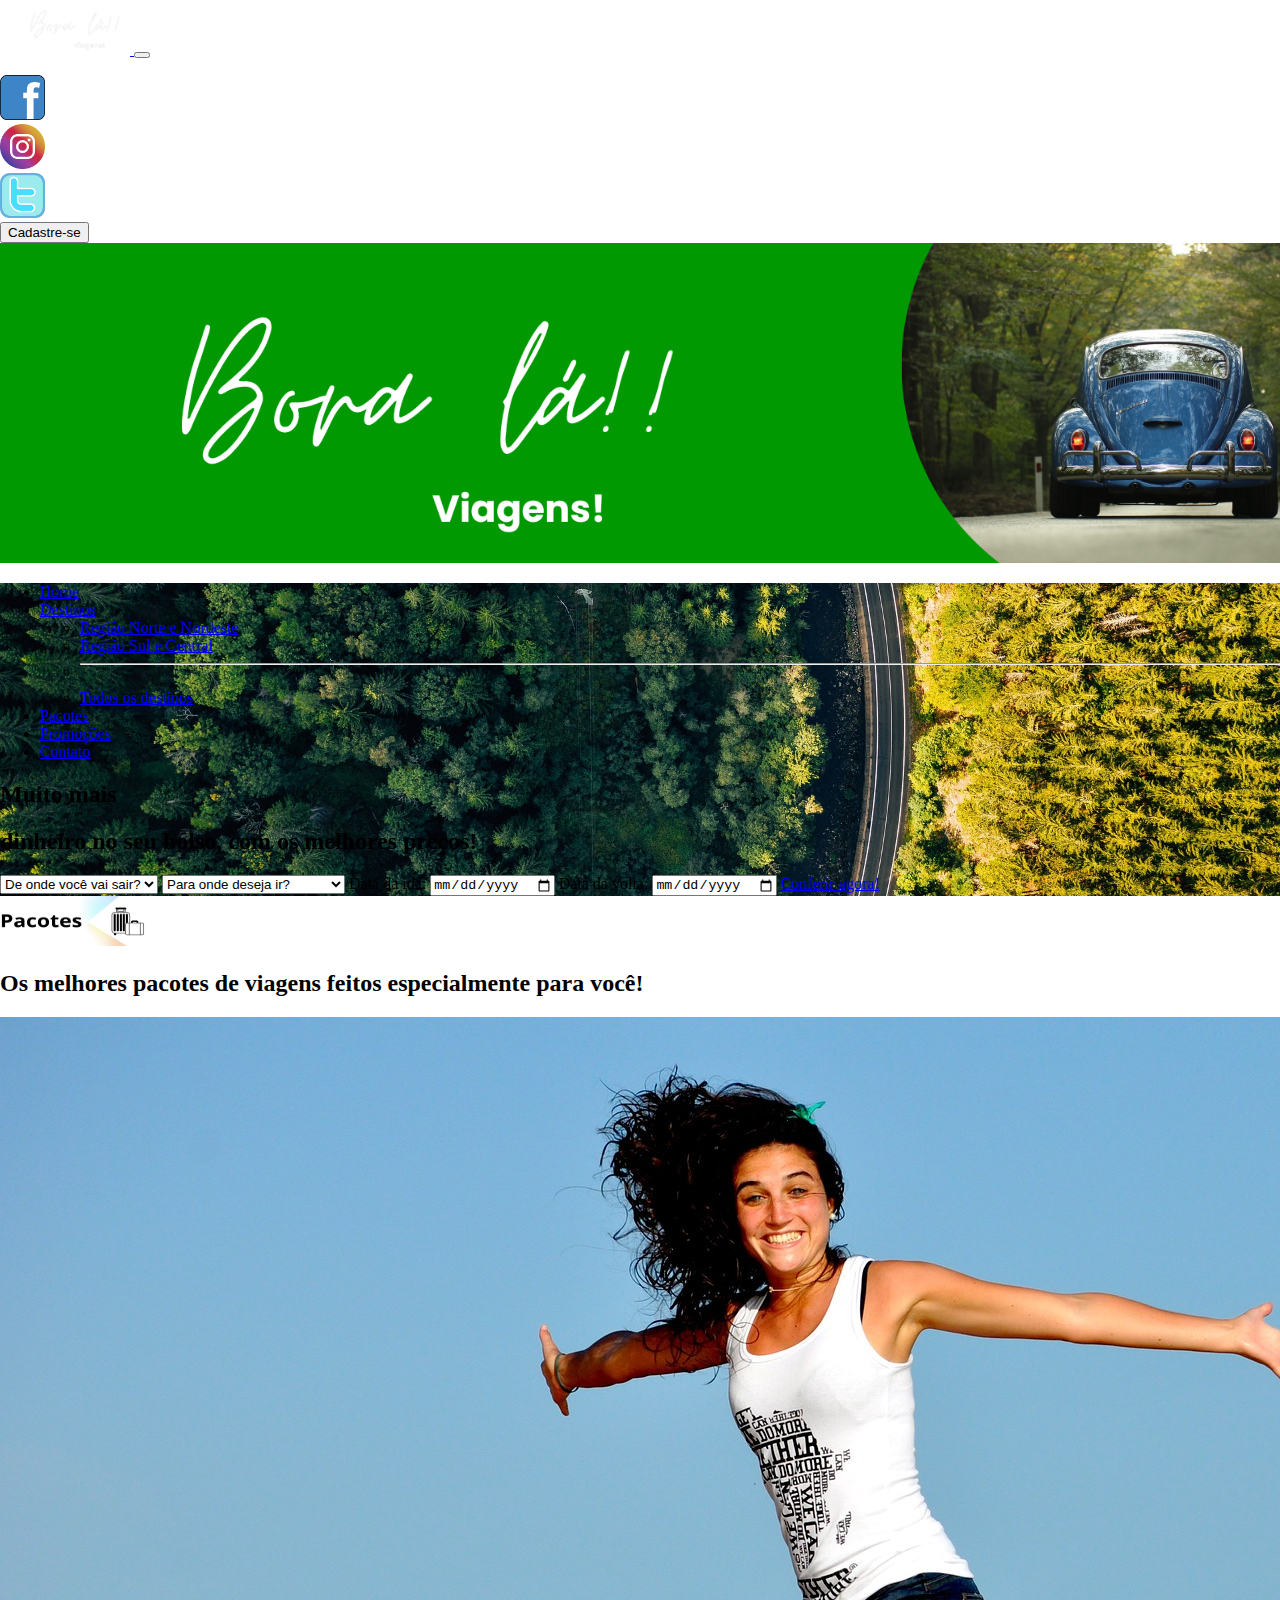
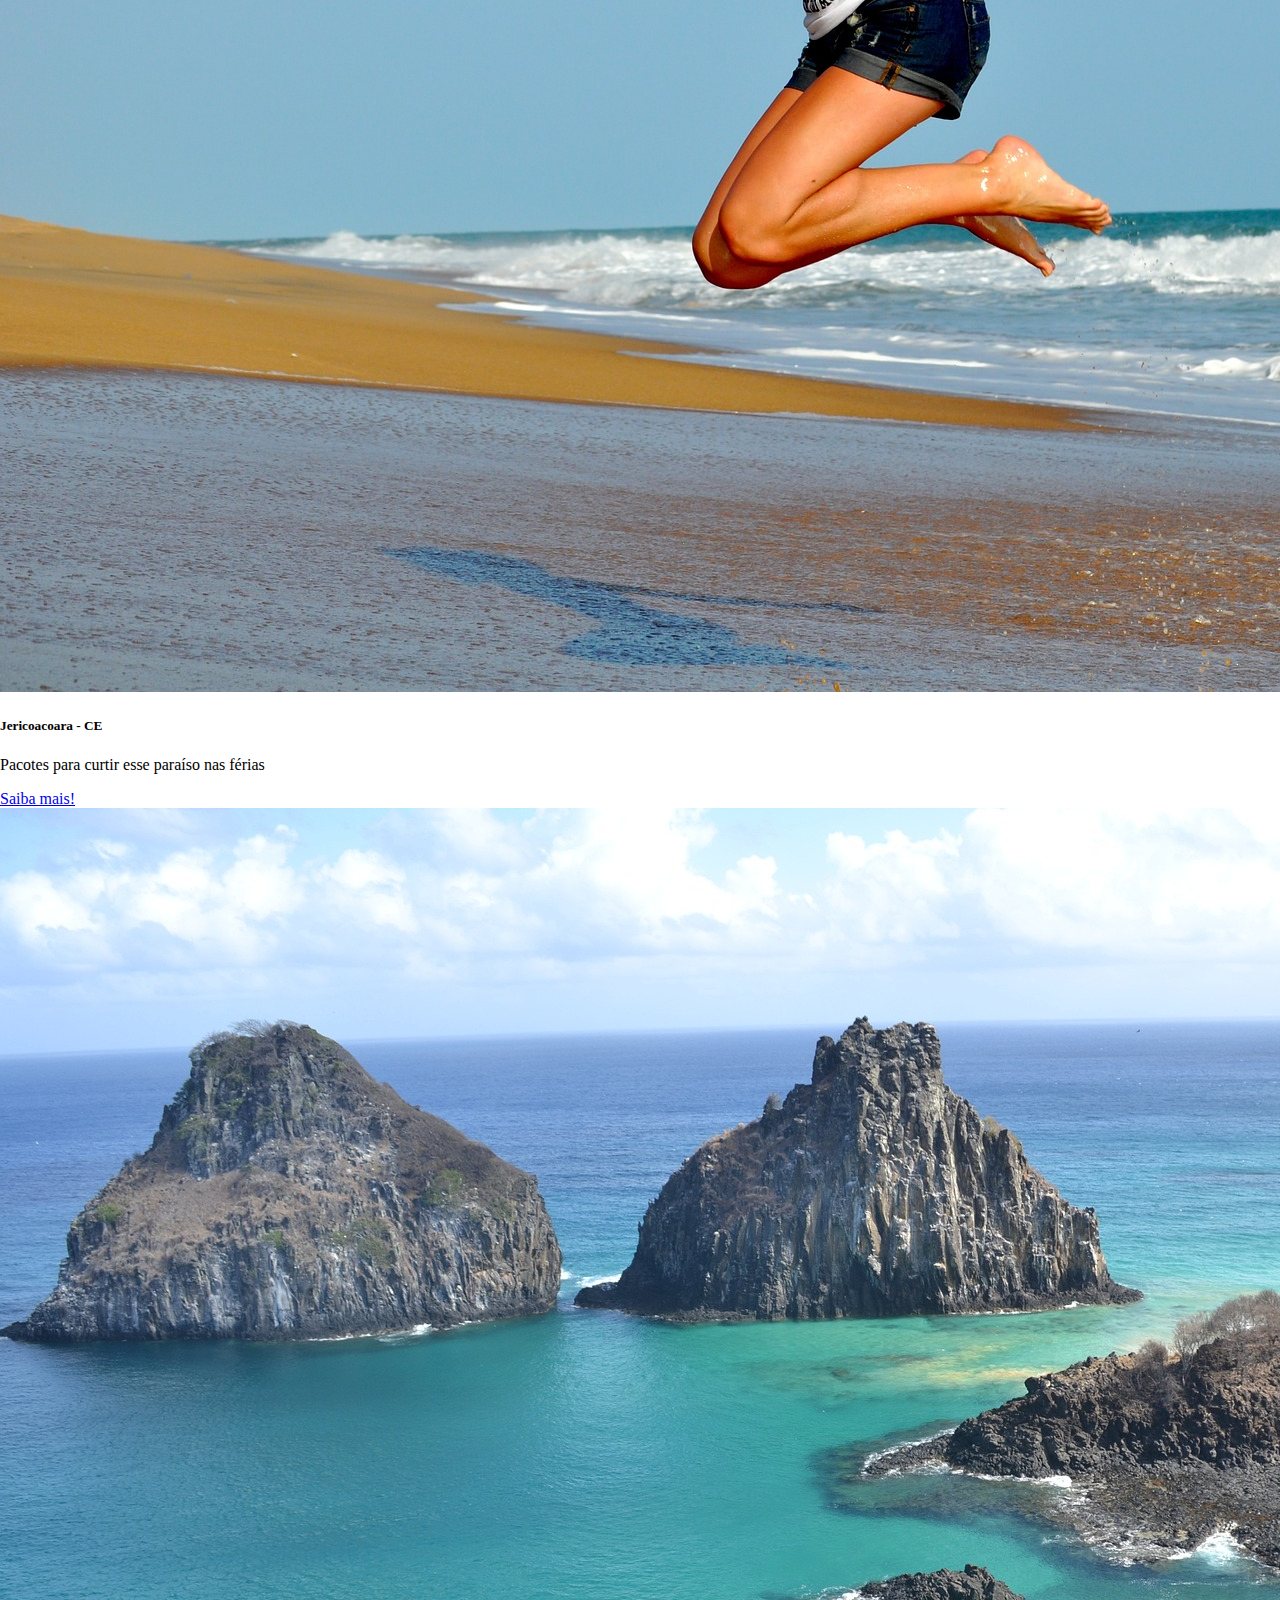
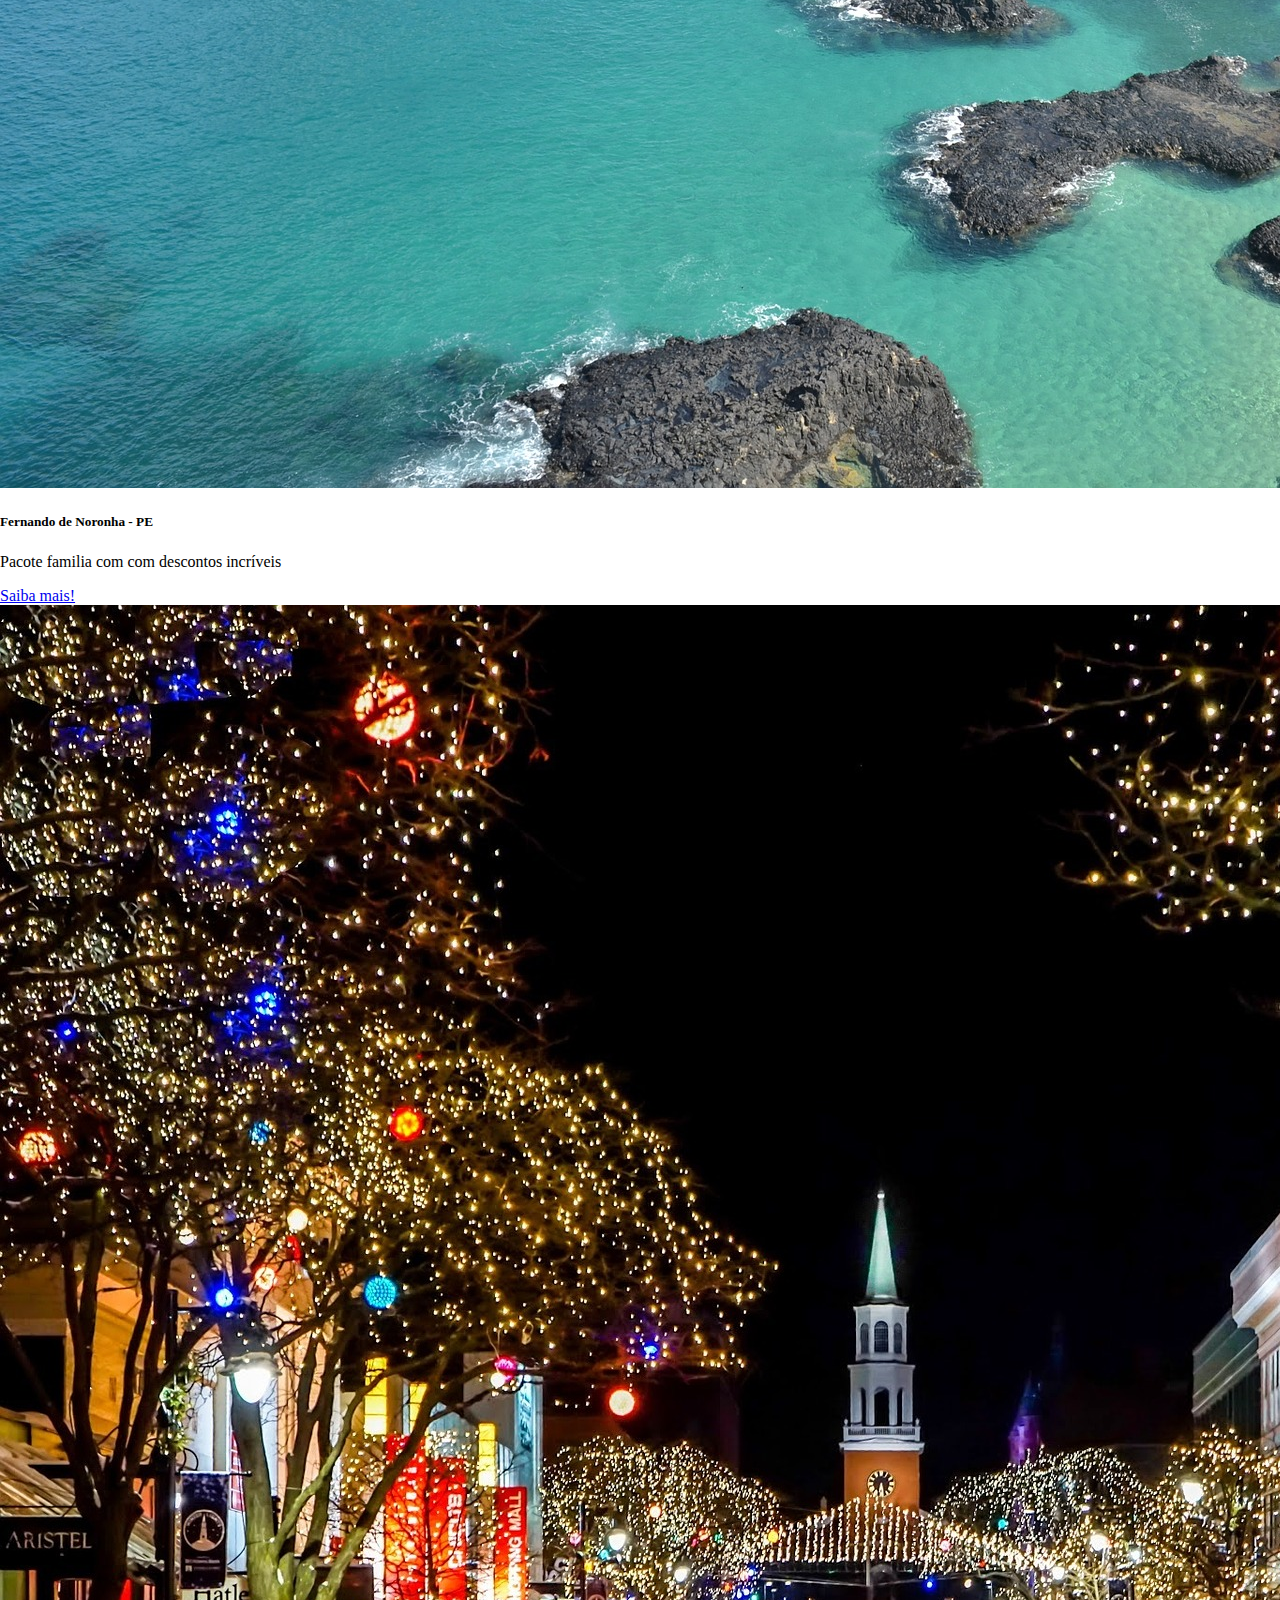
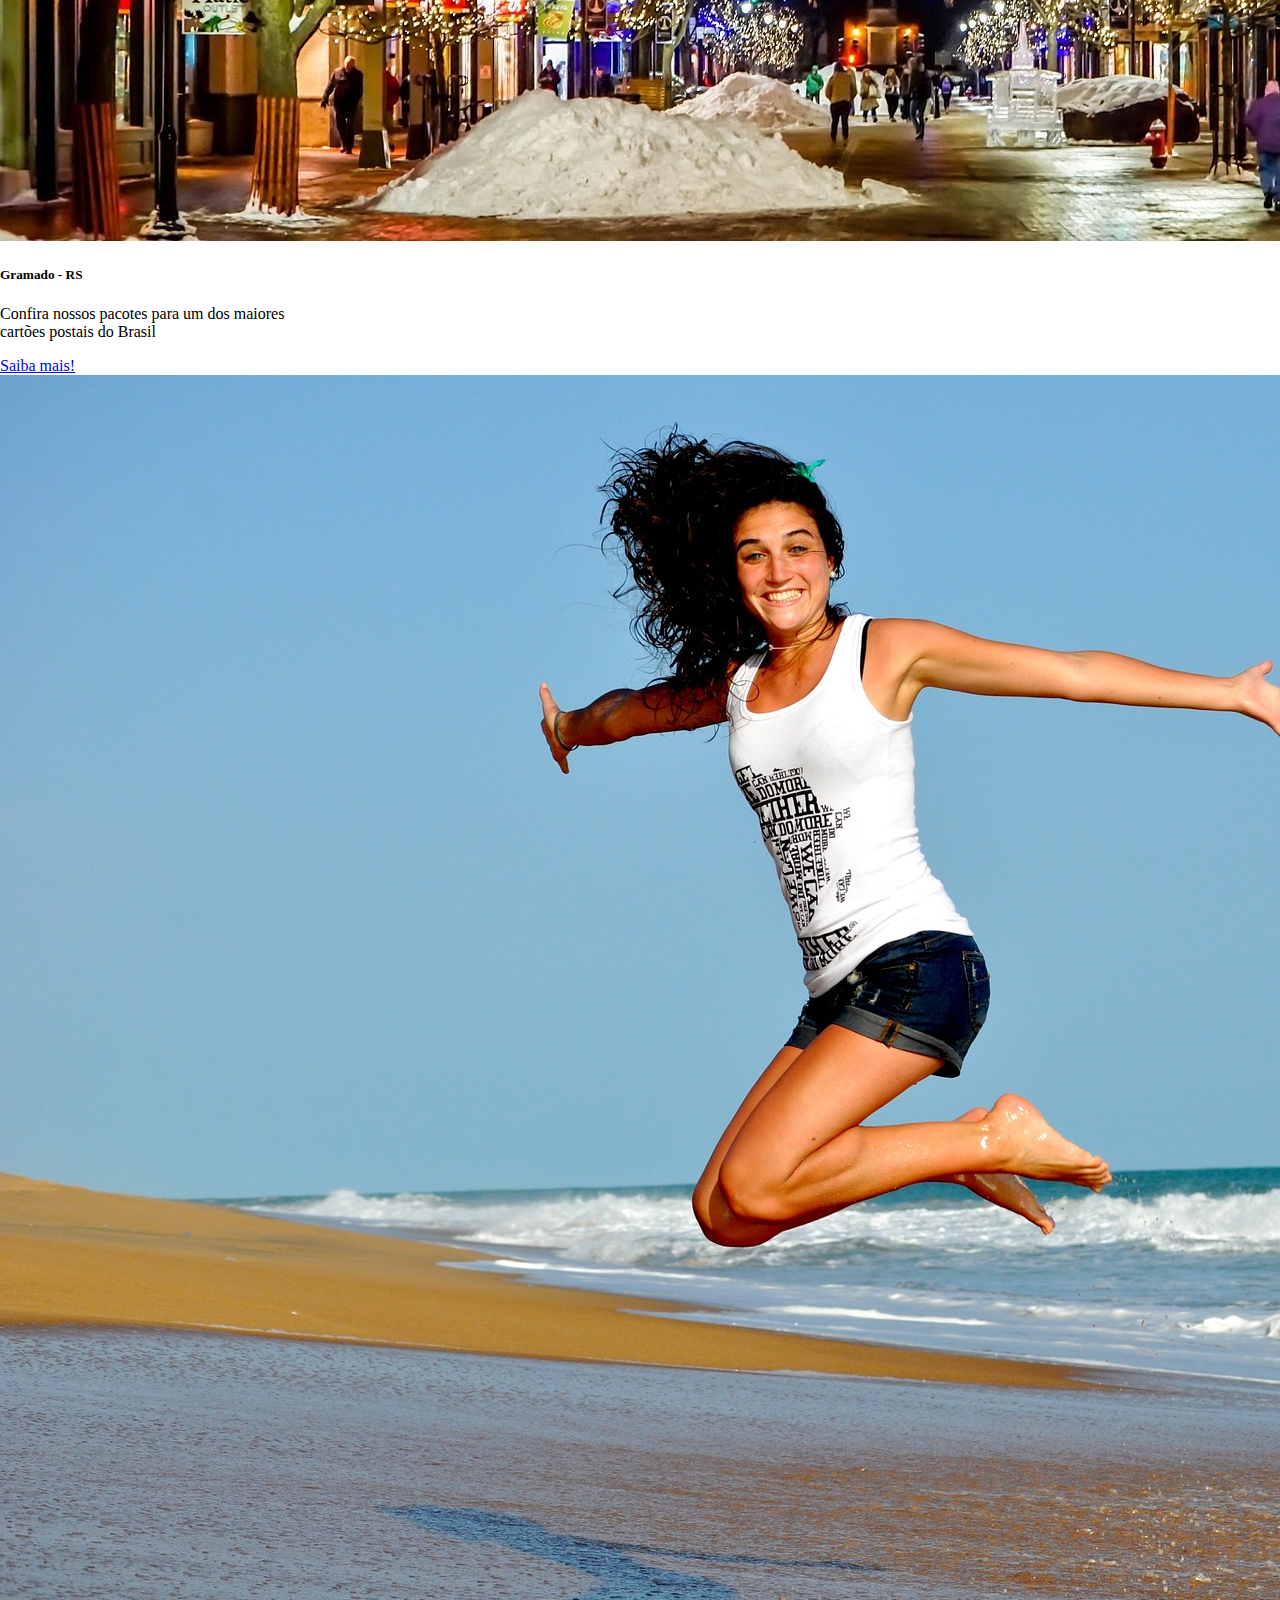
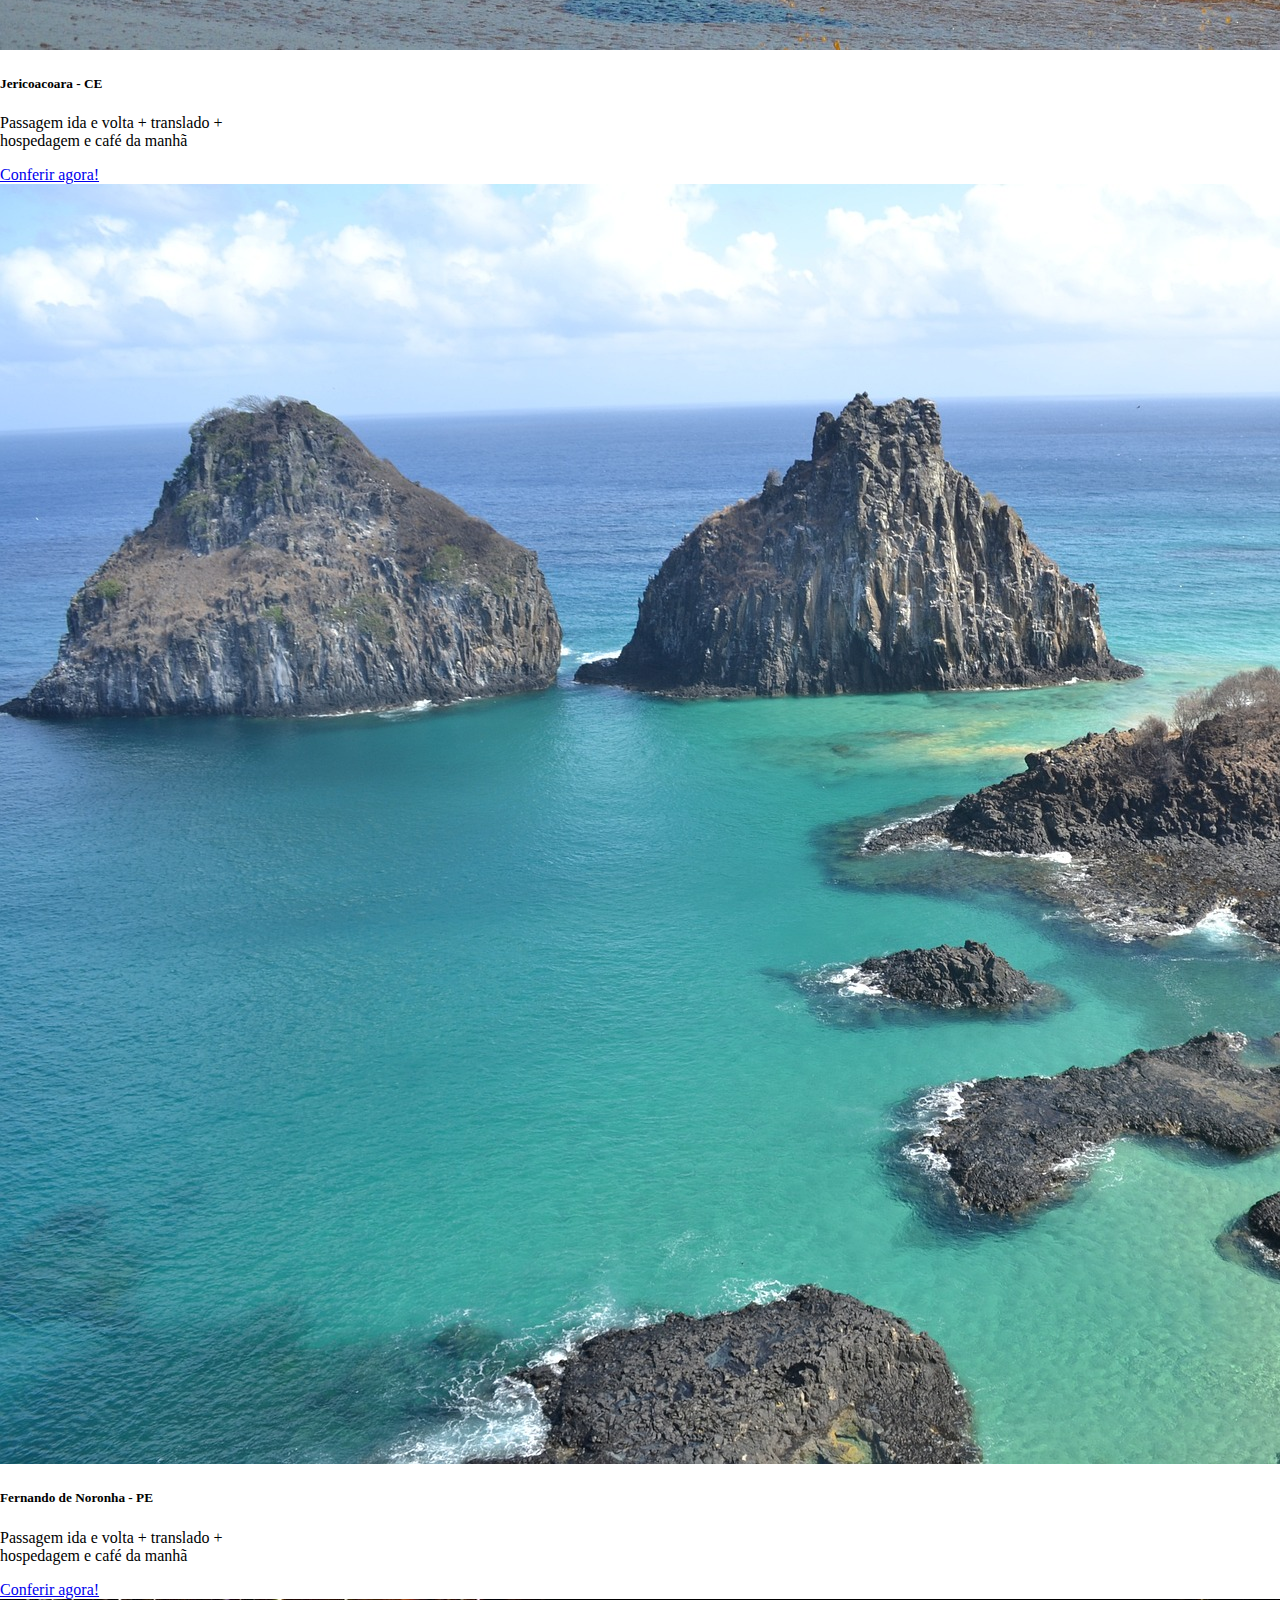
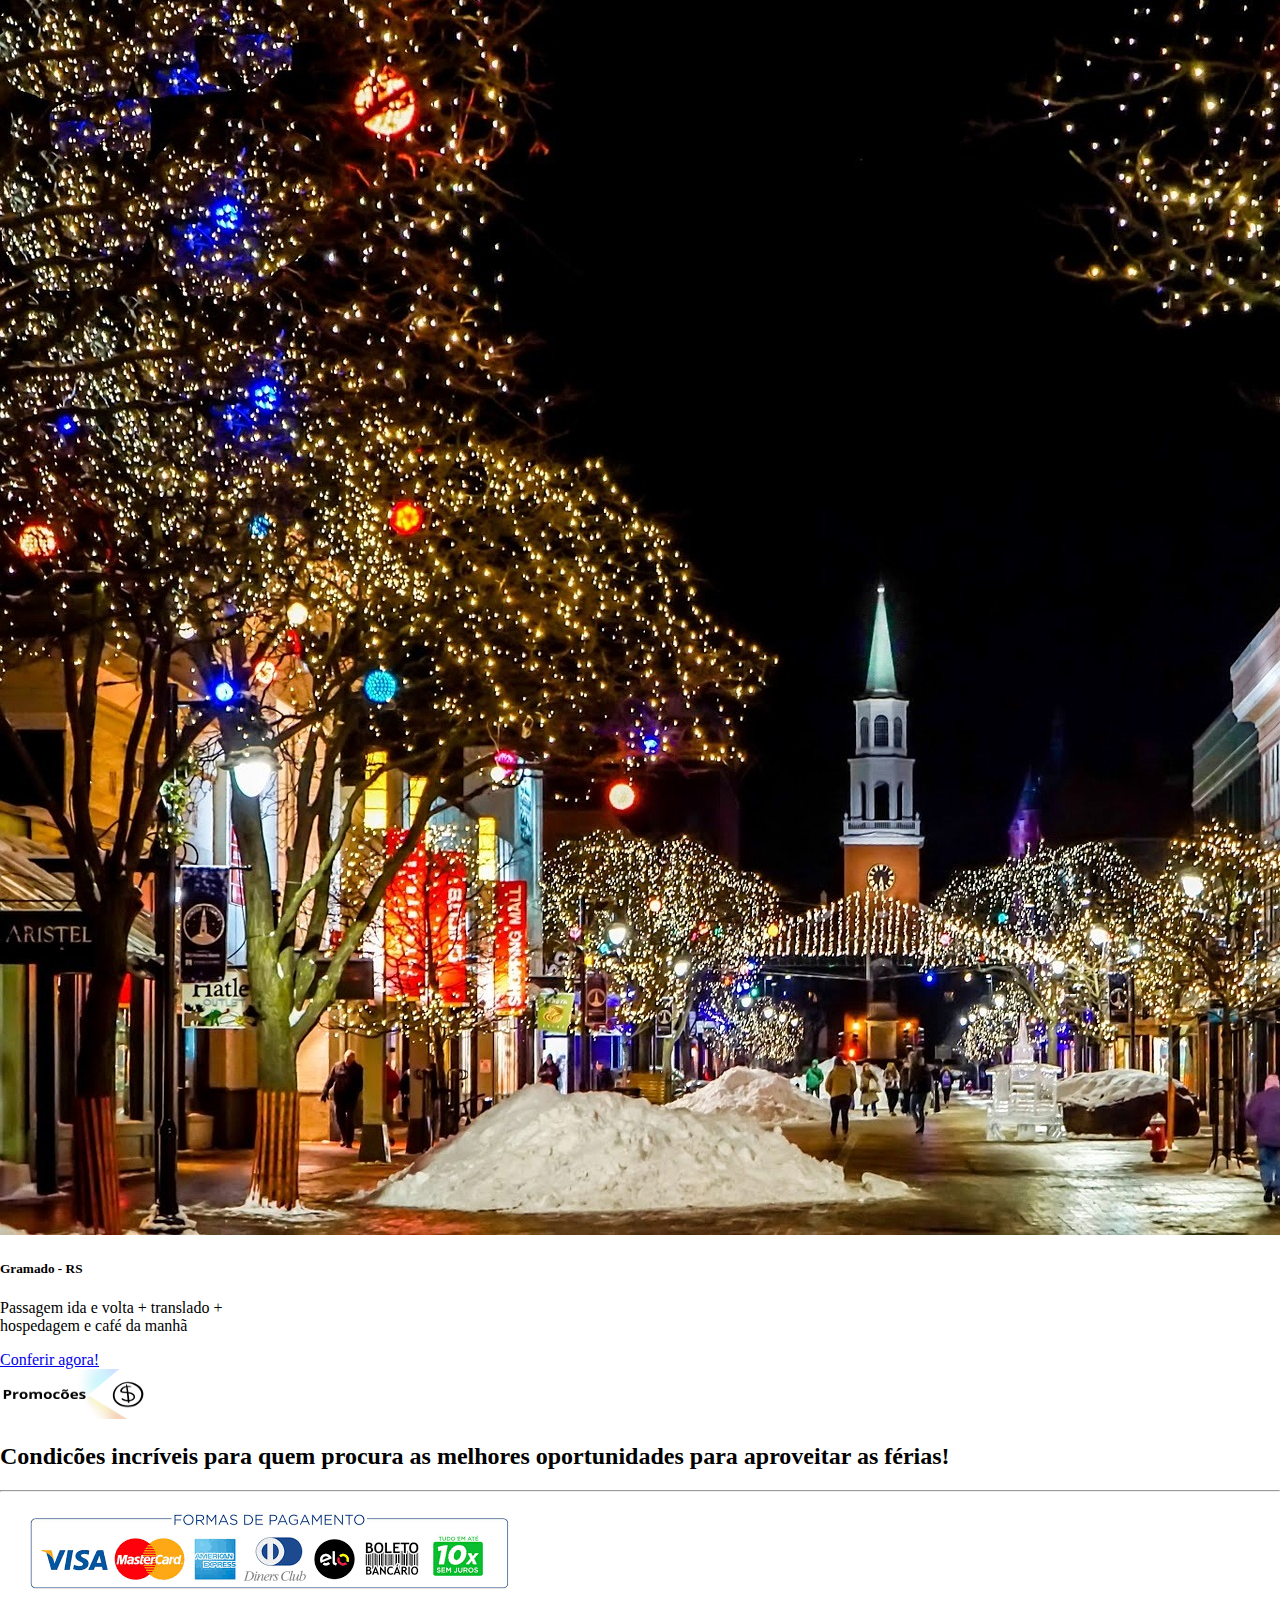
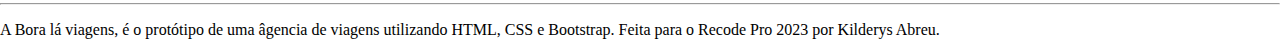
<file: index.html>
<!DOCTYPE html>
<html lang="pt-br">

<head>
  <meta charset="UTF-8">
  <meta http-equiv="X-UA-Compatible" content="IE=edge">
  <meta name="viewport" content="width=device-width, initial-scale=1">
  <title>Bora Lá Viagens</title>
  <link href="https://cdn.jsdelivr.net/npm/bootstrap@5.3.2/dist/css/bootstrap.min.css" 
  rel="stylesheet" integrity="sha384-T3c6CoIi6uLrA9TneNEoa7RxnatzjcDSCmG1MXxSR1GAsXEV/Dwwykc2MPK8M2HN" 
  crossorigin="anonymous">
  <link rel="stylesheet" href="./css/style.css">
</head>

<body class="container-fluid">
<!-- Menu principal -->
<nav class="navbar navbar-expand-lg navbar-dark bg-dark">
  <div class="container-fluid">

    <a class="navbar-brand" href="#">
      <img class="logopequena" src="./imagens/bora-la-logopequena-removebg.png" alt="boralalogo1">
    </a>
    <button class="navbar-toggler" type="button" data-bs-toggle="collapse" data-bs-target="#navbarSupportedContent" aria-controls="navbarSupportedContent" aria-expanded="false" aria-label="Toggle navigation">
      <span class="navbar-toggler-icon"></span>
    </button>
    
    <div class="collapse navbar-collapse" id="navbarSupportedContent">
      <ul class="navbar-nav me-auto mb-2 mb-lg-0">
      </ul>
      <form class="d-flex" role="cadastro">
        <div class="d-flex me-3 mb-2">
          <li class="nav-item me-3">
            <a class="nav-link" aria-current="page" href="www.facebook.com/">
              <img class="icones-pequenos" src="./imagens/facebook-icon.png" alt="facebook-icon">
            </a>
          </li>
          <li class="nav-item me-3">
            <a class="nav-link" href="www.instagram.com">
              <img class="icones-pequenos" src="./imagens/instagram-icon.png" alt="instagram-icon">
            </a>
          </li>
          <li class="nav-item">
            <a class="nav-link" href="www.twitter.com">
              <img class="icones-pequenos" src="./imagens/twitter-icon.png" alt="twitter-icon">
            </a>
          </li>
        </div>
        <a href="cadastro.html">
          <button class="btn btn-success mt-4 h-50 text-nowrap" type="button">Cadastre-se</button>
        </a>
    </div>
  </div>
</nav>


  <header class="bg-warning p-3">
    <img src="./imagens/logoborala.png" alt="logoborala">
    <!-- no css: definir a largura do header img 100% -->
  </header>



  <section class="background-home p-4">
    
    <!--Nav-->
    <nav>
    <div>
      <ul class="nav d-flex justify-content-center shadow-sm bg-transparent">
        <li class="nav-item">
          <a class="nav-link active text-warning" href="index.html">Home</a>
        </li>
        <li class="nav-item dropdown">
          <a class="nav-link dropdown-toggle text-white" href="#" role="button" data-bs-toggle="dropdown" aria-expanded="false">
            Destinos
          </a>
          <ul class="dropdown-menu">
            <li><a class="dropdown-item" href="#">Região Norte e Nordeste</a></li>
            <li><a class="dropdown-item" href="#">Região Sul e Central</a></li>
            <li><hr class="dropdown-divider"></li>
            <li><a class="dropdown-item" href="destino.html">Todos os destinos</a></li>
          </ul>
        </li>
        <li class="nav-item">
          <a class="nav-link text-white" href="pacotes.html">Pacotes</a>
        </li>
        <li class="nav-item">
          <a class="nav-link text-white" href="promocoes.html">Promoções</a>
        </li>
        <li class="nav-item">
          <a class="nav-link text-white" href="contato.html">Contato</a>
        </li>
      </ul>
    </div>
  </nav>
      <!--Fim Nav-->
    

    <!--frase efeito-->
    <div class="d-lg-flex">

      <h2 class="text-warning p-1 mt-4">Muito mais </h2>
      <h2 class="text-white ml-0 p-1 mt-4">dinheiro no seu bolso, com os melhores preços!</h2>
    </div>

    <div class="d-lg-flex mt-4">
      <!--cx selecao ponto partida-->
      <select class="form-select form-select-sm me-lg-3 mb-sm-4 mt-md-2 bg-transparent text-white" aria-label="Small select example">
        <option selected>De onde você vai sair?</option>
        <option value="1">São Paulo - SP</option>
        <option value="2">Rio de Janeiro - RJ</option>
        <option value="3">Recife - PE</option>
      </select>
      <!--fim cx selecao ponto partida-->

      <!--cx selecao destino-->
      <select class="form-select form-select-sm mb-sm-4 mt-md-2 bg-transparent text-white" aria-label="Small select example">
        <option selected>Para onde deseja ir?</option>
        <option value="1">Gramado - RS</option>
        <option value="2">Jericoacoara - CE</option>
        <option value="3">Fernando de Noronha - PE</option>
      </select>
      <!--fim cx selecao destino-->

      <!-- data ida -->
      <label for="exampleDateInput" class="form-label mt-1 p-2 text-white bg-gradient">Data da ida:</label>
      <input type="date" class="form-control w-50 mt-md-0 mt-2" id="exampleDateInput" value="#563d7c" title="Data da ida">
      <!-- data volta -->
      <label for="exampleDateInput" class="form-label mt-1 p-2 text-white bg-gradient">Data da volta:</label>
      <input type="date" class="form-control w-50 mt-md-0 mt-2" id="exampleDateInput" value="#563d7c" title="Data da volta">

      <!-- botton ir para destino -->
      <a class="btn btn-primary btn-sm h-50 mt-md-4 mt-3 ms-md-2" href="destino.html" role="button">Conferir agora!</a>
    </div>
  </section>

  <!--Start Pacotes-->
  <div class="container-fluid d-lg-flex">

    <div class="w-50 p-5">
      <img src="./imagens/pacotes.jpg" class="icones-medios mb-2" alt="">
      <h2><b>Os melhores pacotes de viagens feitos especialmente para você!</b> </h2>
    </div>

    <div class="w-50 d-lg-flex p-5">
      <!-- inicio card 1-->
      <div class="card m-1" style="width: 18rem;">
        <img src="./imagens/jericoacoara.jpg" class="card-img-top" alt="jericoacoara">
        <div class="card-body">
          <h5 class="card-title">Jericoacoara - CE</h5>
          <p class="card-text">Pacotes para curtir esse paraíso nas férias</p>
          <a href="#" class="btn btn-primary">Saiba mais!</a>
        </div>
      </div>
      <!-- fim card 1-->

      <!-- inicio card 2-->
      <div class="card m-1" style="width: 18rem;">
        <img src="./imagens/fernando-de-noronha.jpg" class="card-img-top" alt="fernando-de-noronha">
        <div class="card-body">
          <h5 class="card-title">Fernando de Noronha - PE</h5>
          <p class="card-text">Pacote familia com com descontos incríveis</p>
          <a href="#" class="btn btn-primary">Saiba mais!</a>
        </div>
      </div>
      <!-- fim card 2-->

      <!-- inicio card 3-->
      <div class="card m-1" style="width: 18rem;">
        <img src="./imagens/gramado-natal.jpg" class="card-img-top" alt="gramado">
        <div class="card-body">
          <h5 class="card-title">Gramado - RS</h5>
          <p class="card-text">Confira nossos pacotes para um dos maiores cartões postais do Brasil</p>
          <a href="#" class="btn btn-primary">Saiba mais!</a>
        </div>
      </div>
      <!-- fim card 3-->
    </div>

  </div>
  <!--End Pacotes-->



  <!--Start Promocoes-->
  <div class="container-fluid d-md-flex iordem">

    <div class="iordem iordem-1 w-75 d-md-flex p-5">
      <!-- inicio card 4-->
      <div class="card m-1" style="width: 18rem;">
        <img src="./imagens/jericoacoara.jpg" class="card-img-top" alt="jericoacoara">
        <div class="card-body">
          <h5 class="card-title">Jericoacoara - CE</h5>
          <p class="card-text">Passagem ida e volta + translado + hospedagem e café da manhã</p>
          <a href="#" class="btn btn-primary">Conferir agora!</a>
        </div>
      </div>
      <!-- fim card 4-->

      <!-- inicio card 5-->
      <div class="card m-1" style="width: 18rem;">
        <img src="./imagens/fernando-de-noronha.jpg" class="card-img-top" alt="fernando-de-noronha">
        <div class="card-body">
          <h5 class="card-title">Fernando de Noronha - PE</h5>
          <p class="card-text">Passagem ida e volta + translado + hospedagem e café da manhã</p>
          <a href="#" class="btn btn-primary">Conferir agora!</a>
        </div>
      </div>
      <!-- fim card 5-->

      <!-- inicio card 6-->
      <div class="card m-1" style="width: 18rem;">
        <img src="./imagens/gramado-natal.jpg" class="card-img-top" alt="gramado">
        <div class="card-body">
          <h5 class="card-title">Gramado - RS</h5>
          <p class="card-text">Passagem ida e volta + translado + hospedagem e café da manhã</p>
          <a href="#" class="btn btn-primary">Conferir agora!</a>
        </div>
      </div>
      <!-- fim card 6-->
    </div>

    <div class="iordem iordem-2 w-50 p-5">
      <img src="./imagens/promocoes.png" class="icones-medios mb-2" alt="">
      <h2><b>Condicões incríveis para quem procura as melhores oportunidades para aproveitar as férias!</b> </h2>
    </div>



  </div>
  <!--End Promocoes-->

  <footer class="text-center bg-light">
    <hr>
    <img src="./imagens/formas-de-pagamento.png" class="rounded mx-auto d-block footer-img" alt="formas-de-pagamento">
    <hr>
    <p class="fw-lighter">A Bora lá viagens, é o protótipo de uma âgencia de viagens utilizando HTML, CSS e Bootstrap. 
      Feita para o Recode Pro 2023 por Kilderys Abreu.</p>
  </footer>






  <script src="https://cdn.jsdelivr.net/npm/bootstrap@5.3.2/dist/js/bootstrap.bundle.min.js" integrity="sha384-C6RzsynM9kWDrMNeT87bh95OGNyZPhcTNXj1NW7RuBCsyN/o0jlpcV8Qyq46cDfL" crossorigin="anonymous"></script>
</body>

</html>
</file>
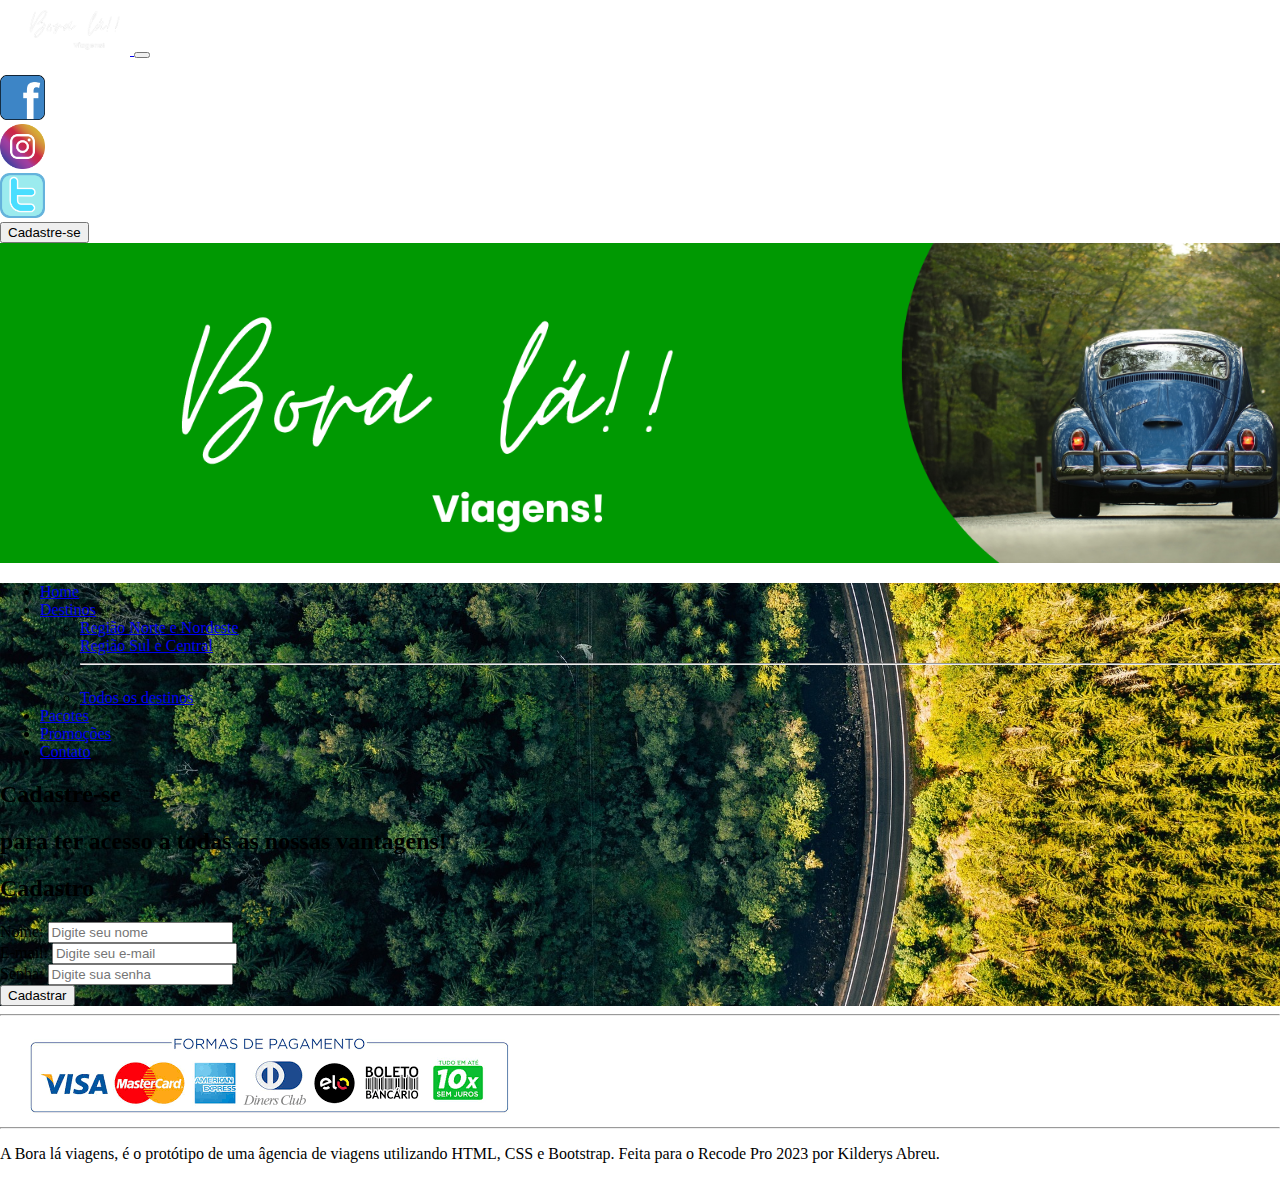
<file: cadastro.html>
<!DOCTYPE html>
<html lang="pt-br">
<head>
    <meta charset="UTF-8">
    <meta name="viewport" content="width=device-width, initial-scale=1.0">
    <title>Página de Cadastro</title>
    <link rel="stylesheet" href="./css/style.css">
    <link href="https://cdn.jsdelivr.net/npm/bootstrap@5.3.2/dist/css/bootstrap.min.css" 
  rel="stylesheet" integrity="sha384-T3c6CoIi6uLrA9TneNEoa7RxnatzjcDSCmG1MXxSR1GAsXEV/Dwwykc2MPK8M2HN" 
  crossorigin="anonymous">
</head>
<body>

    <!-- Menu principal -->
<nav class="navbar navbar-expand-lg navbar-dark bg-dark">
    <div class="container-fluid">
  
      <a class="navbar-brand" href="#">
        <img class="logopequena" src="./imagens/bora-la-logopequena-removebg.png" alt="boralalogo1">
      </a>
      <button class="navbar-toggler" type="button" data-bs-toggle="collapse" data-bs-target="#navbarSupportedContent" aria-controls="navbarSupportedContent" aria-expanded="false" aria-label="Toggle navigation">
        <span class="navbar-toggler-icon"></span>
      </button>
      
      <div class="collapse navbar-collapse" id="navbarSupportedContent">
        <ul class="navbar-nav me-auto mb-2 mb-lg-0">
        </ul>
        <form class="d-flex" role="cadastro">
          <div class="d-flex me-3 mb-2">
            <li class="nav-item me-3">
              <a class="nav-link" aria-current="page" href="www.facebook.com/">
                <img class="icones-pequenos" src="./imagens/facebook-icon.png" alt="facebook-icon">
              </a>
            </li>
            <li class="nav-item me-3">
              <a class="nav-link" href="www.instagram.com">
                <img class="icones-pequenos" src="./imagens/instagram-icon.png" alt="instagram-icon">
              </a>
            </li>
            <li class="nav-item">
              <a class="nav-link" href="www.twitter.com">
                <img class="icones-pequenos" src="./imagens/twitter-icon.png" alt="twitter-icon">
              </a>
            </li>
          </div>
          <a href="cadastro.html">
          <button class="btn btn-success mt-4 h-50 text-nowrap" type="submit">Cadastre-se</button>
          </a>
      </div>
    </div>
  </nav>
  
  
    <header class="bg-warning p-3">
      <img src="./imagens/logoborala.png" alt="logoborala">
      <!-- no css: definir a largura do header img 100% -->
    </header>
  
  
  
    <section class="background-home p-4">
      
      <!--Nav-->
      <nav>
      <div>
        <ul class="nav d-flex justify-content-center shadow-sm bg-transparent">
          <li class="nav-item">
            <a class="nav-link active text-warning" href="index.html">Home</a>
          </li>
          <li class="nav-item dropdown">
            <a class="nav-link dropdown-toggle text-white" href="#" role="button" data-bs-toggle="dropdown" aria-expanded="false">
              Destinos
            </a>
            <ul class="dropdown-menu">
              <li><a class="dropdown-item" href="#">Região Norte e Nordeste</a></li>
              <li><a class="dropdown-item" href="#">Região Sul e Central</a></li>
              <li><hr class="dropdown-divider"></li>
              <li><a class="dropdown-item" href="destino.html">Todos os destinos</a></li>
            </ul>
          </li>
          <li class="nav-item">
            <a class="nav-link text-white" href="pacotes.html">Pacotes</a>
          </li>
          <li class="nav-item">
            <a class="nav-link text-white" href="promocoes.html">Promoções</a>
          </li>
          <li class="nav-item">
            <a class="nav-link text-white" href="contato.html">Contato</a>
          </li>
        </ul>
      </div>
    </nav>
        <!--Fim Nav-->
      
  
      <!--frase efeito-->
      <div class="d-lg-flex">
  
        <h2 class="text-warning p-1 mt-4">Cadastre-se</h2>
        <h2 class="text-white ml-0 p-1 mt-4">para ter acesso a todas as nossas vantagens!</h2>
      </div>
  
      
    <!--Formulario cadastro-->
    <div class="container mt-5">
        <div class="row">
            <div class="col-md-6 offset-md-3">
                <h2 class="text-white">Cadastro</h2>
                <form>
                    <div class="mb-3">
                        <label for="nome" class="form-label text-white">Nome:</label>
                        <input type="text" class="form-control" id="nome" placeholder="Digite seu nome" required>
                    </div>
                    <div class="mb-3">
                        <label for="email" class="form-label text-white">E-mail:</label>
                        <input type="email" class="form-control" id="email" placeholder="Digite seu e-mail" required>
                    </div>
                    <div class="mb-3">
                        <label for="senha" class="form-label text-white">Senha:</label>
                        <input type="password" class="form-control" id="senha" placeholder="Digite sua senha" required>
                    </div>
                    <button type="submit" class="btn btn-primary">Cadastrar</button>
                </form>
            </div>
        </div>
    </div>

    </section>
    <footer class="text-center bg-light">
        <hr>
        <img src="./imagens/formas-de-pagamento.png" class="rounded mx-auto d-block footer-img" alt="formas-de-pagamento">
        <hr>
        <p class="fw-lighter">A Bora lá viagens, é o protótipo de uma âgencia de viagens utilizando HTML, CSS e Bootstrap. 
          Feita para o Recode Pro 2023 por Kilderys Abreu.</p>
      </footer>

      <script src="https://cdn.jsdelivr.net/npm/bootstrap@5.3.2/dist/js/bootstrap.bundle.min.js" integrity="sha384-C6RzsynM9kWDrMNeT87bh95OGNyZPhcTNXj1NW7RuBCsyN/o0jlpcV8Qyq46cDfL" crossorigin="anonymous"></script>

</body>
</html>
</file>
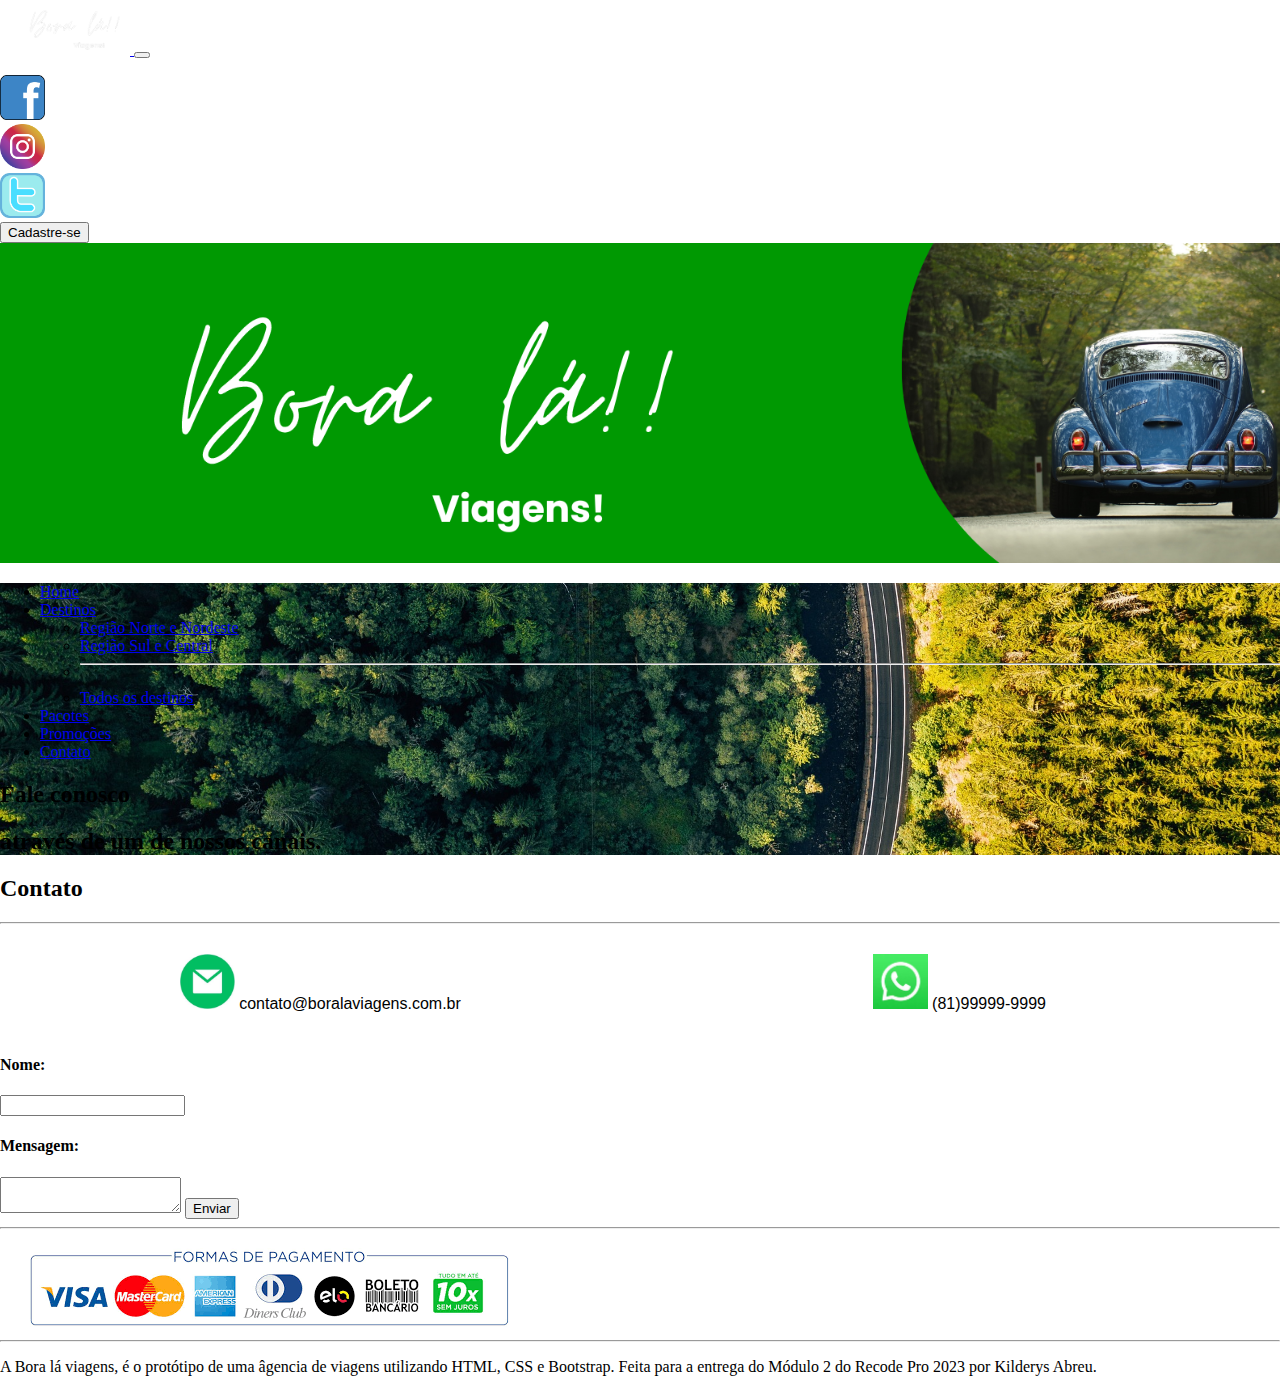
<file: contato.html>
<!DOCTYPE html>
<html lang="pt-br">

<head>
  <meta charset="UTF-8">
  <meta http-equiv="X-UA-Compatible" content="IE=edge">
  <meta name="viewport" content="width=device-width, initial-scale=1">
  <title>Bora Lá Viagens</title>
  <link href="https://cdn.jsdelivr.net/npm/bootstrap@5.3.2/dist/css/bootstrap.min.css" 
  rel="stylesheet" integrity="sha384-T3c6CoIi6uLrA9TneNEoa7RxnatzjcDSCmG1MXxSR1GAsXEV/Dwwykc2MPK8M2HN" 
  crossorigin="anonymous">
  <link rel="stylesheet" href="./css/style.css">
</head>

<body class="container-fluid">
<!-- Menu principal -->
<nav class="navbar navbar-expand-lg navbar-dark bg-dark">
  <div class="container-fluid">

    <a class="navbar-brand" href="#">
      <img class="logopequena" src="./imagens/bora-la-logopequena-removebg.png" alt="boralalogo1">
    </a>
    <button class="navbar-toggler" type="button" data-bs-toggle="collapse" data-bs-target="#navbarSupportedContent" aria-controls="navbarSupportedContent" aria-expanded="false" aria-label="Toggle navigation">
      <span class="navbar-toggler-icon"></span>
    </button>
    
    <div class="collapse navbar-collapse" id="navbarSupportedContent">
      <ul class="navbar-nav me-auto mb-2 mb-lg-0">
      </ul>
      <form class="d-flex" role="cadastro">
        <div class="d-flex me-3 mb-2">
          <li class="nav-item me-3">
            <a class="nav-link" aria-current="page" href="www.facebook.com/">
              <img class="icones-pequenos" src="./imagens/facebook-icon.png" alt="facebook-icon">
            </a>
          </li>
          <li class="nav-item me-3">
            <a class="nav-link" href="www.instagram.com">
              <img class="icones-pequenos" src="./imagens/instagram-icon.png" alt="instagram-icon">
            </a>
          </li>
          <li class="nav-item">
            <a class="nav-link" href="www.twitter.com">
              <img class="icones-pequenos" src="./imagens/twitter-icon.png" alt="twitter-icon">
            </a>
          </li>
        </div>
        <a href="cadastro.html">
          <button class="btn btn-success mt-4 h-50 text-nowrap" type="button">Cadastre-se</button>
        </a>
    </div>
  </div>
</nav>


  <header class="bg-warning p-3">
    <img src="./imagens/logoborala.png" alt="logoborala">
    <!-- no css: definir a largura do header img 100% -->
  </header>



  <section class="background-home p-4">
    
    <!--Nav-->
    <nav>
    <div>
      <ul class="nav d-flex justify-content-center shadow-sm bg-transparent">
        <li class="nav-item">
          <a class="nav-link text-white" href="index.html">Home</a>
        </li>
        <li class="nav-item dropdown">
          <a class="nav-link dropdown-toggle text-white" href="#" role="button" data-bs-toggle="dropdown" aria-expanded="false">
            Destinos
          </a>
          <ul class="dropdown-menu">
            <li><a class="dropdown-item" href="#">Região Norte e Nordeste</a></li>
            <li><a class="dropdown-item" href="#">Região Sul e Central</a></li>
            <li><hr class="dropdown-divider"></li>
            <li><a class="dropdown-item" href="destino.html">Todos os destinos</a></li>
          </ul>
        </li>
        <li class="nav-item">
          <a class="nav-link text-white" href="pacotes.html">Pacotes</a>
        </li>
        <li class="nav-item">
          <a class="nav-link text-white" href="promocoes.html">Promoções</a>
        </li>
        <li class="nav-item">
          <a class="nav-link active text-warning" href="contato.html">Contato</a>
        </li>
      </ul>
    </div>
  </nav>
      <!--Fim Nav-->
    

    <!--frase efeito-->
    <div class="d-lg-flex">

      <h2 class="text-warning p-1 mt-4">Fale conosco </h2>
      <h2 class="text-white ml-0 p-1 mt-4">através de um de nossos canais.</h2>
    </div>
  </section>

  <!-- Email e Whatasapp da agencia -->
  <div class="container">
    <h2 class="mt-2">Contato</h2>
    <hr>
    <table border="0" width="100%" cellpadding="20">
      <td width="50%" align="center">
        <img src="./imagens/email.jpg" alt="e-mail" width="55rem"">
        <font face=" Arial">contato@boralaviagens.com.br</font>
      </td>

      <td width="50%" align="center">
        <img src="./imagens/whatsapp.jpeg" alt="whatsapp" width="55rem">
        <font face="Arial">(81)99999-9999</font>
      </td>
    </table>


    <form>
      <h4>Nome:</h4>
      <input type="text" class="w-50"">
    <h4 class="mt-2">Mensagem:</h4>
    <textarea class=" w-50"></textarea>
    <input type="submit" class="btn btn-primary mb-lg-4" value="Enviar">
    </form>
    <!-- Fim email e whatsapp-->
  </div>
  <!-- footer -->
  <footer class="container-fluid text-center bg-light">
    <hr>
    <img src="./imagens/formas-de-pagamento.png" class="rounded mx-auto d-block footer-img" alt="formas-de-pagamento">
    <hr>
    <p class="fw-lighter text-lg-center">A Bora lá viagens, é o protótipo de uma âgencia de viagens utilizando HTML, CSS e Bootstrap.
      Feita para a entrega do Módulo 2 do Recode Pro 2023 por Kilderys Abreu.</p>
  </footer>






  <script src="https://cdn.jsdelivr.net/npm/bootstrap@5.3.2/dist/js/bootstrap.bundle.min.js" integrity="sha384-C6RzsynM9kWDrMNeT87bh95OGNyZPhcTNXj1NW7RuBCsyN/o0jlpcV8Qyq46cDfL" crossorigin="anonymous"></script>

</body>

</html>
</file>
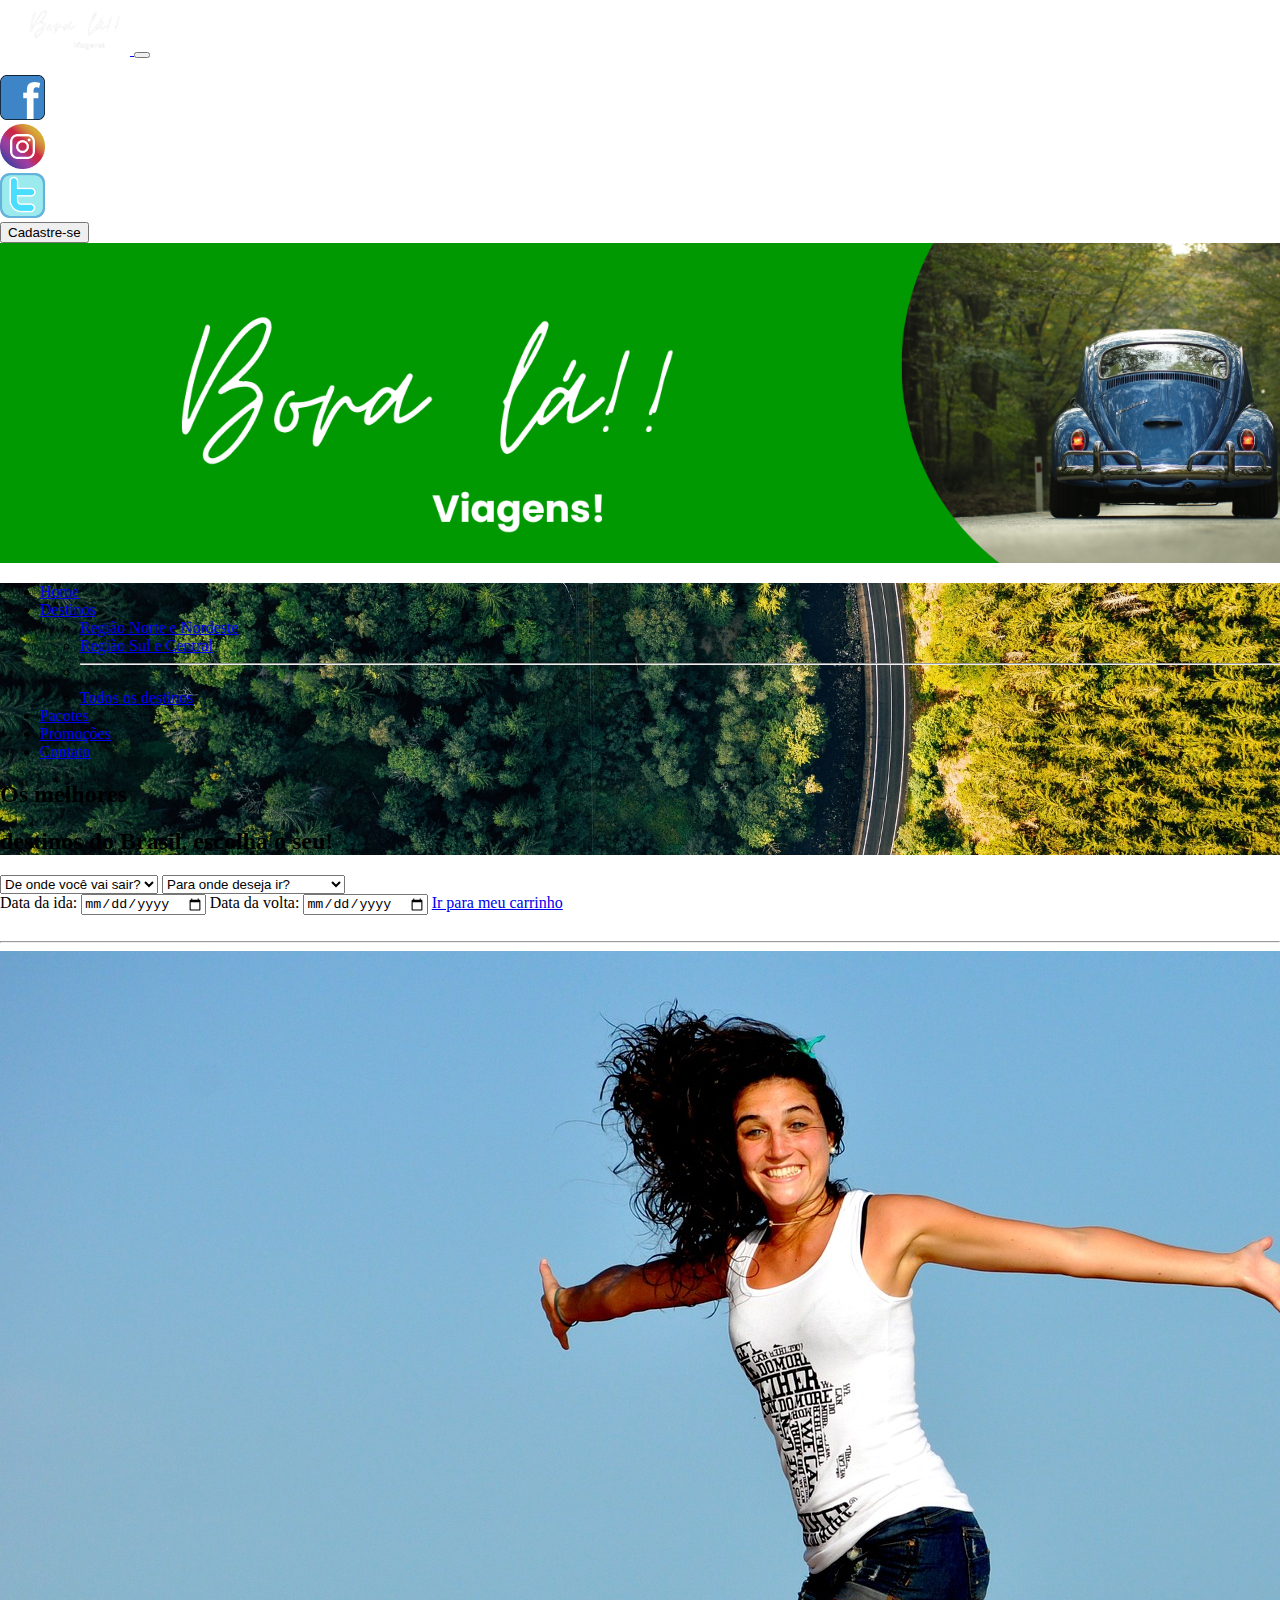
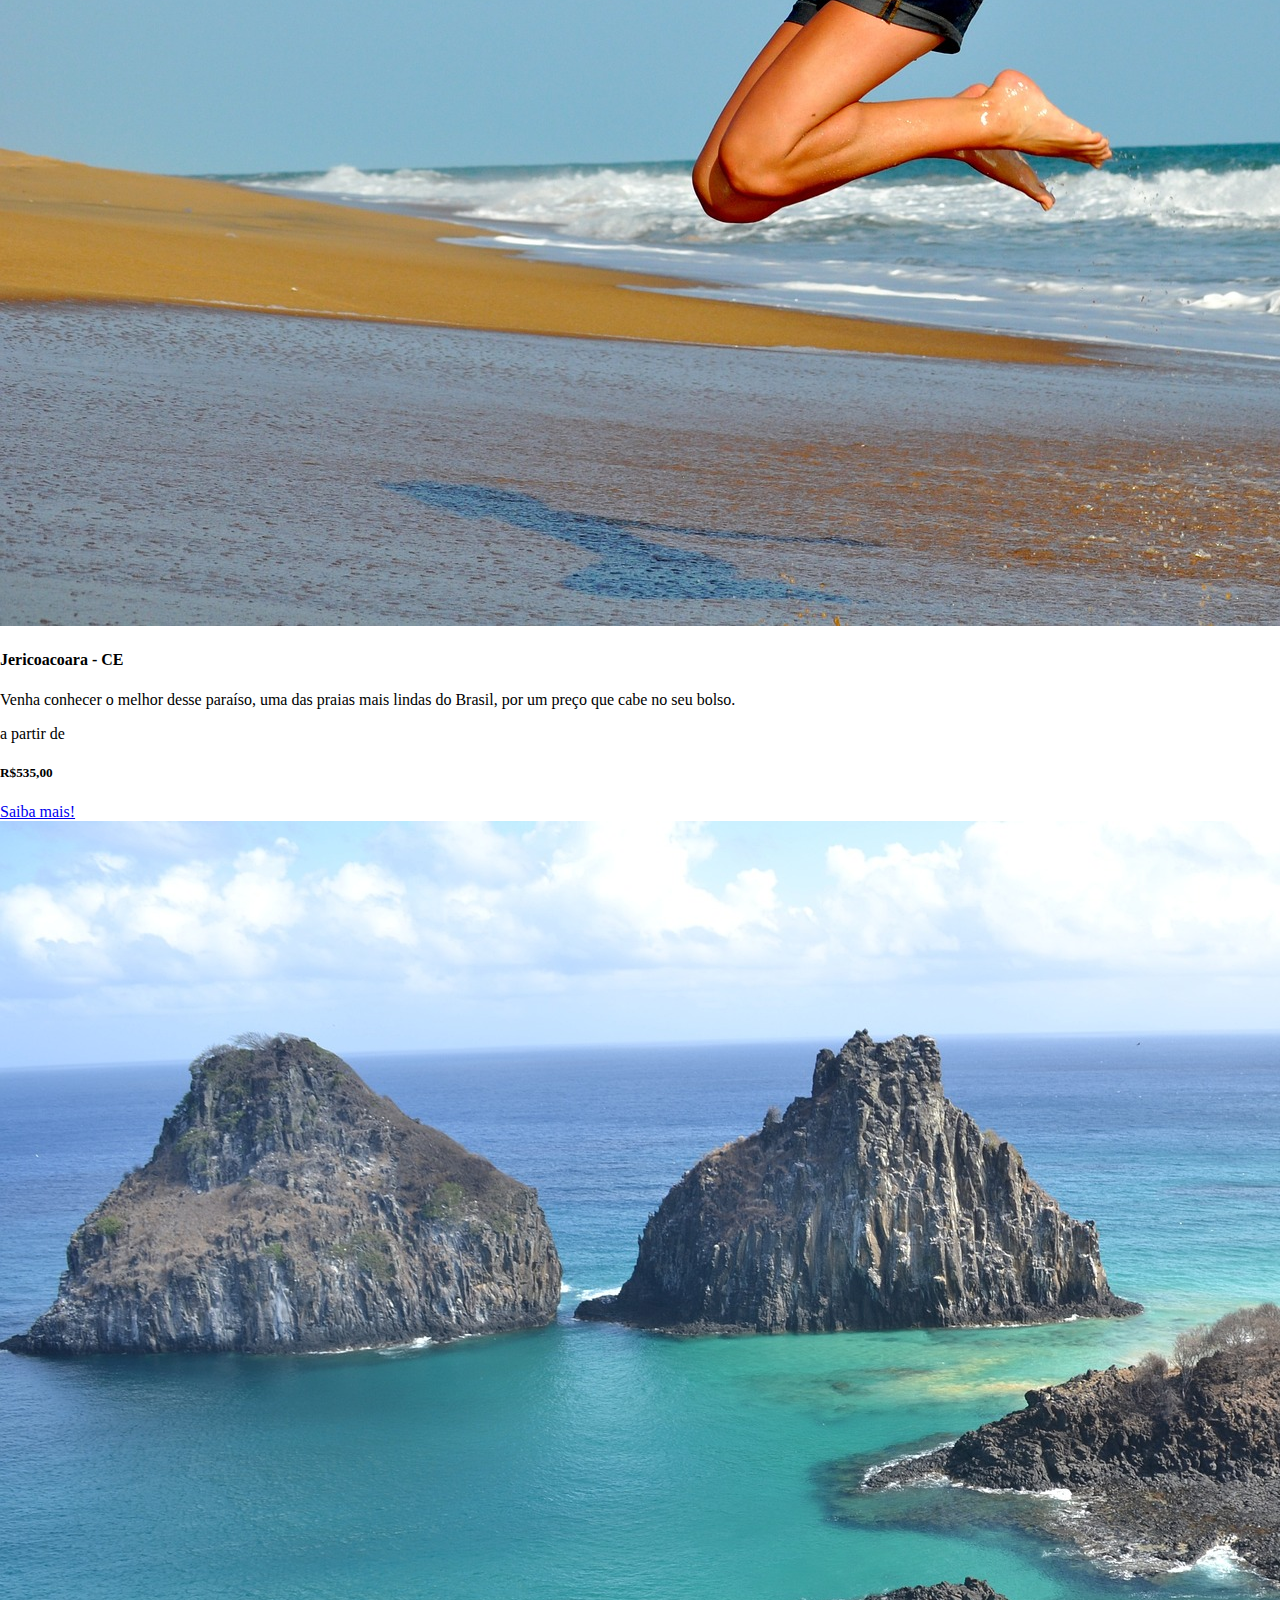
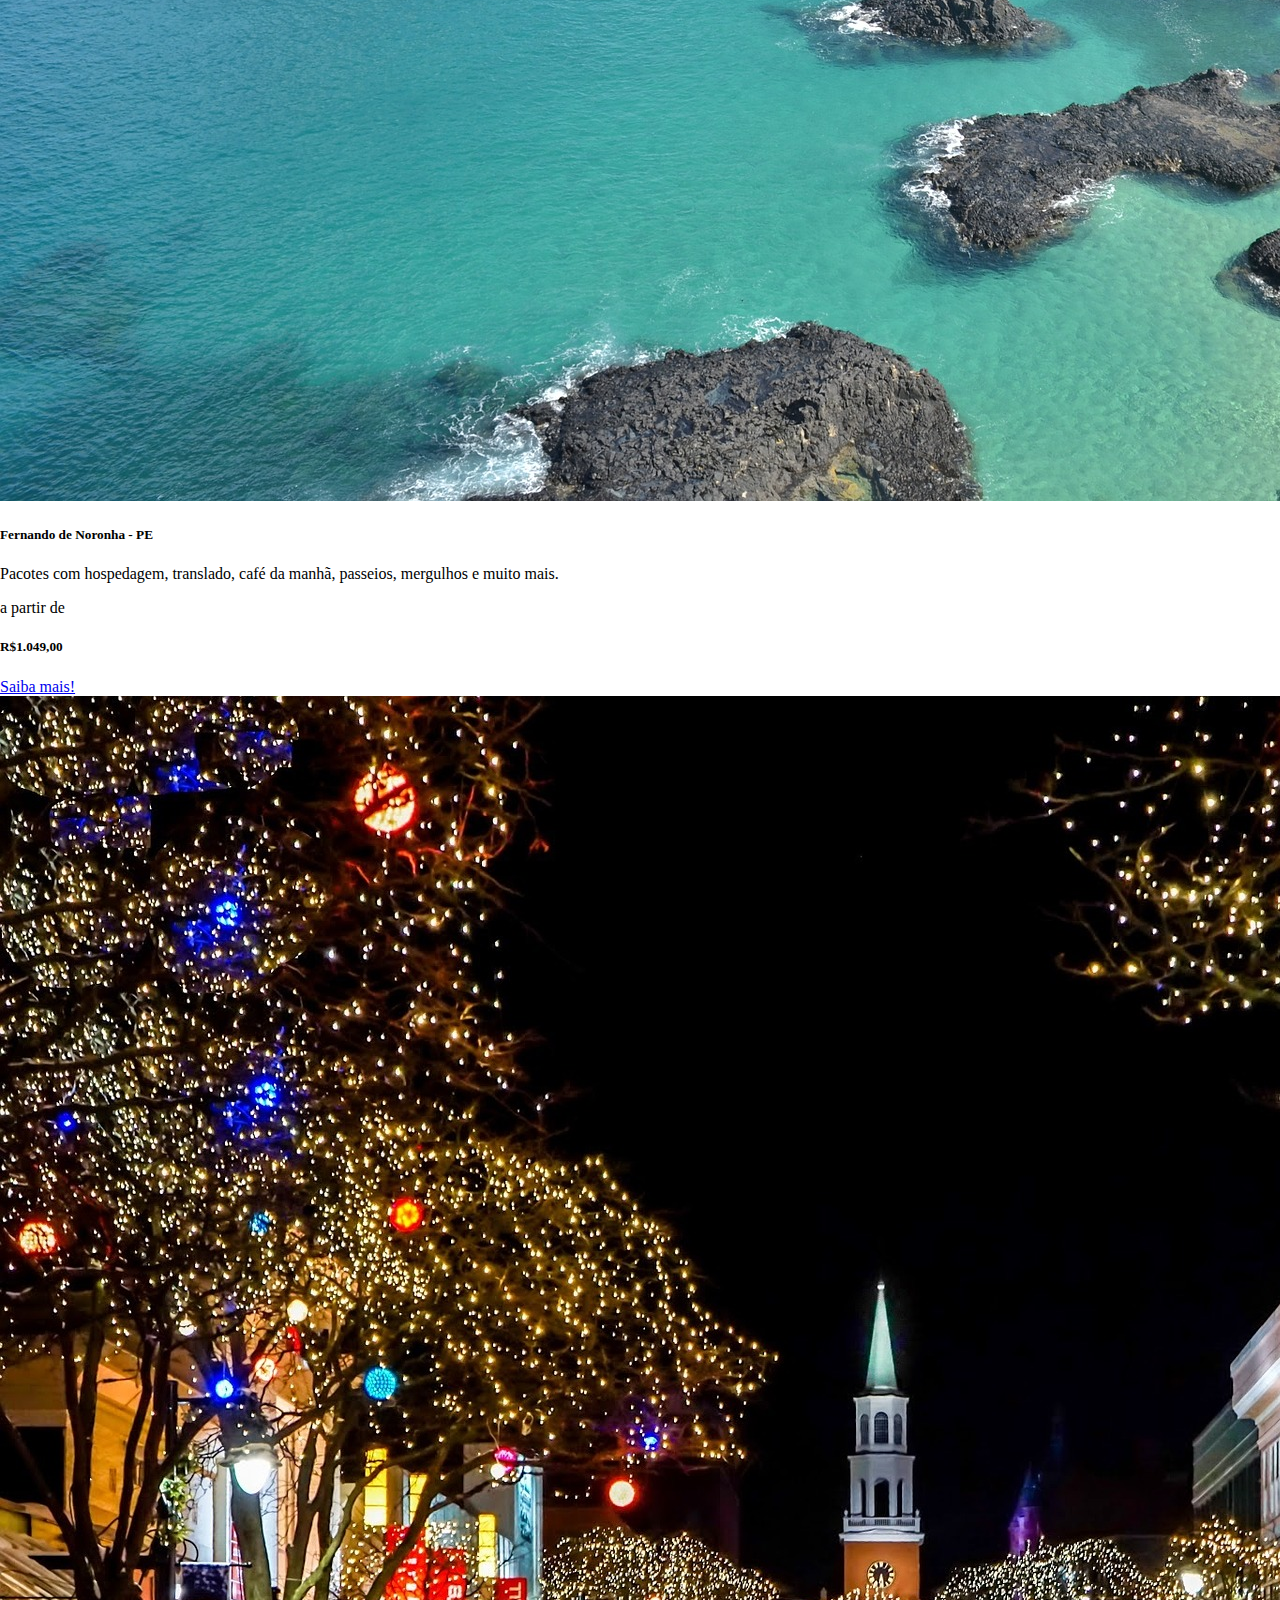
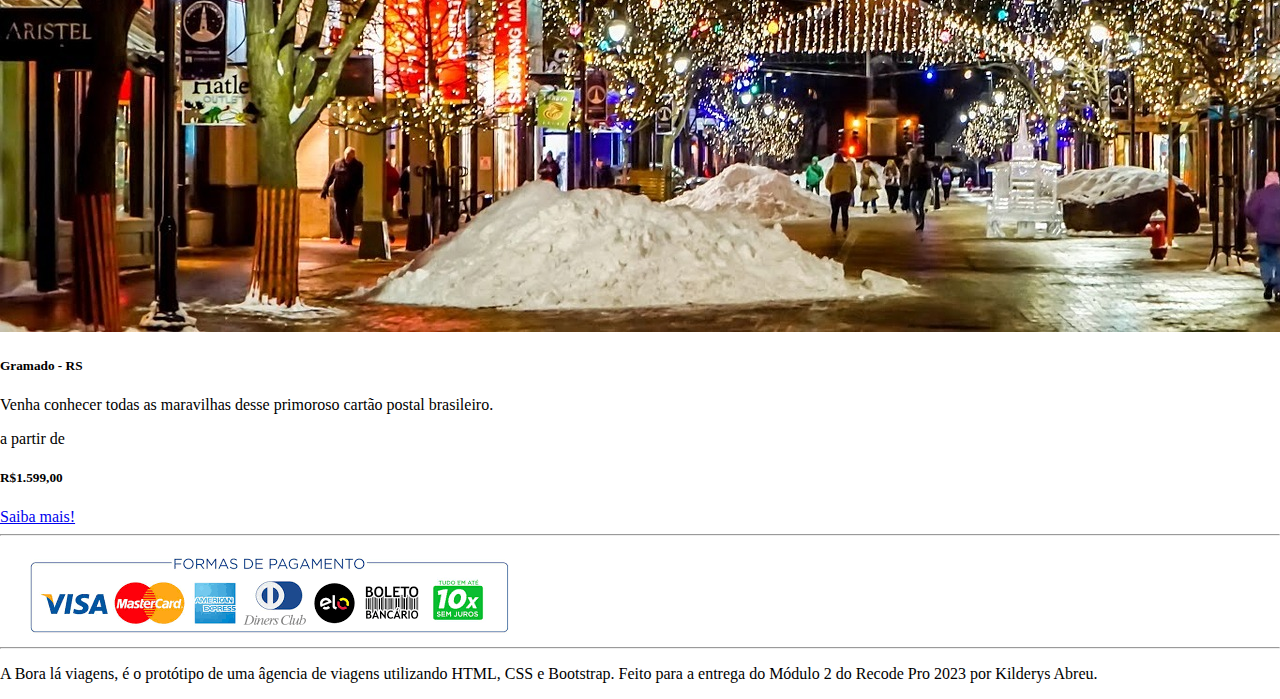
<file: destino.html>
<!DOCTYPE html>
<html lang="pt-br">

<head>
  <meta charset="UTF-8">
  <meta http-equiv="X-UA-Compatible" content="IE=edge">
  <meta name="viewport" content="width=device-width, initial-scale=1">
  <title>Destinos - Bora Lá Viagens</title>
  <link href="https://cdn.jsdelivr.net/npm/bootstrap@5.3.2/dist/css/bootstrap.min.css" 
  rel="stylesheet" integrity="sha384-T3c6CoIi6uLrA9TneNEoa7RxnatzjcDSCmG1MXxSR1GAsXEV/Dwwykc2MPK8M2HN" 
  crossorigin="anonymous">
  <link rel="stylesheet" href="./css/style.css">
</head>

<body class="container-fluid">
<!-- Menu principal -->
<nav class="navbar navbar-expand-lg navbar-dark bg-dark">
  <div class="container-fluid">

    <a class="navbar-brand" href="#">
      <img class="logopequena" src="./imagens/bora-la-logopequena-removebg.png" alt="boralalogo1">
    </a>
    <button class="navbar-toggler" type="button" data-bs-toggle="collapse" data-bs-target="#navbarSupportedContent" aria-controls="navbarSupportedContent" aria-expanded="false" aria-label="Toggle navigation">
      <span class="navbar-toggler-icon"></span>
    </button>
    
    <div class="collapse navbar-collapse" id="navbarSupportedContent">
      <ul class="navbar-nav me-auto mb-2 mb-lg-0">
      </ul>
      <form class="d-flex" role="cadastro">
        <div class="d-flex me-3 mb-2">
          <li class="nav-item me-3">
            <a class="nav-link" aria-current="page" href="www.facebook.com/">
              <img class="icones-pequenos" src="./imagens/facebook-icon.png" alt="facebook-icon">
            </a>
          </li>
          <li class="nav-item me-3">
            <a class="nav-link" href="www.instagram.com">
              <img class="icones-pequenos" src="./imagens/instagram-icon.png" alt="instagram-icon">
            </a>
          </li>
          <li class="nav-item">
            <a class="nav-link" href="www.twitter.com">
              <img class="icones-pequenos" src="./imagens/twitter-icon.png" alt="twitter-icon">
            </a>
          </li>
        </div>
        <a href="cadastro.html">
          <button class="btn btn-success mt-4 h-50 text-nowrap" type="button">Cadastre-se</button>
        </a>
    </div>
  </div>
</nav>


  <header class="bg-warning p-3">
    <img src="./imagens/logoborala.png" alt="logoborala">
    <!-- no css: definir a largura do header img 100% -->
  </header>



  <section class="background-home p-4">
    
    <!--Nav-->
    <nav>
    <div>
      <ul class="nav d-flex justify-content-center shadow-sm bg-transparent">
        <li class="nav-item">
          <a class="nav-link text-white" href="index.html">Home</a>
        </li>
        <li class="nav-item dropdown">
          <a class="nav-link dropdown-toggle active text-warning" href="#" role="button" data-bs-toggle="dropdown" aria-expanded="false">
            Destinos
          </a>
          <ul class="dropdown-menu">
            <li><a class="dropdown-item" href="#">Região Norte e Nordeste</a></li>
            <li><a class="dropdown-item" href="#">Região Sul e Central</a></li>
            <li><hr class="dropdown-divider"></li>
            <li><a class="dropdown-item" href="destino.html">Todos os destinos</a></li>
          </ul>
        </li>
        <li class="nav-item">
          <a class="nav-link text-white" href="pacotes.html">Pacotes</a>
        </li>
        <li class="nav-item">
          <a class="nav-link text-white" href="promocoes.html">Promoções</a>
        </li>
        <li class="nav-item">
          <a class="nav-link text-white" href="contato.html">Contato</a>
        </li>
      </ul>
    </div>
  </nav>
      <!--Fim Nav-->
    

    <!--frase efeito-->
    <div class="d-lg-flex">

      <h2 class="text-warning p-1 mt-4">Os melhores </h2>
      <h2 class="text-white ml-0 p-1 mt-4">destinos do Brasil, escolha o seu!</h2>
    </div>
    </section>


    <div class="container d-lg-block mt-4">

        <!--cx selecao ponto partida-->
        <select class="form-select form-select-lg mt-1 mb-4 text-dark w-50" aria-label="Large select example">
            <option selected>De onde você vai sair?</option>
            <option value="1">São Paulo - SP</option>
            <option value="2">Rio de Janeiro - RJ</option>
            <option value="3">Recife - PE</option>
        </select>
        <!--fim cx selecao ponto partida-->

        <!--cx selecao destino-->
        <select class="form-select form-select-lg mt-1 mb-2  w-50 text-dark" aria-label="Large select example">
            <option selected>Para onde deseja ir?</option>
            <option value="1">Gramado - RS</option>
            <option value="2">Jericoacoara - CE</option>
            <option value="3">Fernando de Noronha - PE</option>
        </select>
        <!--fim cx selecao destino-->
        <br>
        <!-- data ida -->
        <label for="exampleDateInput" class="form-label mt-lg-3 p-2 text-dark">Data da ida:</label>
        <input type="date" class="form-control w-25 mt-0" id="exampleDateInput" value="#563d7c" title="Data da ida">
        <!-- data volta -->
        <label for="exampleDateInput" class="form-label mt-lg-3 mr-1 p-2 text-dark">Data da volta:</label>
        <input type="date" class="form-control w-25 mt-0" id="exampleDateInput" value="#563d7c" title="Data da volta">

        <!-- botton ir para destino -->
        <a class="btn btn-primary btn-sm h-25 p-2 mt-3 " href="destino.html" role="button">Ir para meu carrinho</a>
    </div>
    <br>
    <hr>

    


    <!--CARDS GRANDES -->
    <div class="w-100 d-lg-flex p-5 justify-content-lg-center">   
        <!-- inicio card 1-->
        <section class="col-md-8 m-1">
        <div class="card text-center m-1 w-100" style="width: 20rem;">
          <img src="./imagens/jericoacoara.jpg" class="card-img-top img-thumbnail" alt="jericoacoara">
        </div>   
        </section>  
          <div class="card-body ms-lg-3">
            <h4 class="card-title">Jericoacoara - CE</h4>
            <p class="card-text">Venha conhecer o melhor desse paraíso, uma das praias mais lindas do Brasil, por um preço que cabe no seu bolso.</p>
            <p class="font-weight-light">a partir de</p>
            <h5>R$535,00</h5>
            <a href="#" class="btn btn-primary">Saiba mais!</a>
          </div>    
        <!-- fim card 1-->
    </div>

    <div class="w-100 d-lg-flex p-5 justify-content-lg-center">
         <!-- inicio card 2-->
         <section class="col-md-8 m-1">
         <div class="card text-center m-1 w-100" style="width: 20rem;">
            <img src="./imagens/fernando-de-noronha.jpg" class="card-img-top img-thumbnail" alt="fernando-de-noronha">
        </div>   
        </section>
            <div class="card-body ms-lg-3">
              <h5 class="card-title">Fernando de Noronha - PE</h5>
              <p class="card-text">Pacotes com hospedagem, translado, café da manhã, passeios, mergulhos e muito mais.</p>
              <p class="font-weight-light">a partir de</p>
              <h5>R$1.049,00</h5>
              <a href="#" class="btn btn-primary">Saiba mais!</a>
            </div>
          
          <!-- fim card 2-->
    </div>

    <div class="w-100 d-lg-flex p-5 justify-content-lg-center">
        <!-- inicio card 3-->
        <section class="col-md-8 m-1">
        <div class="card text-center m-1 w-100" style="width: 20rem;">
                <img src="./imagens/gramado-natal.jpg" class="card-img-top img-thumbnail" alt="gramado">
        </div>   
        </section>

        <div class="card-body ms-lg-3">
            <h5 class="card-title">Gramado - RS</h5>
            <p class="card-text">Venha conhecer todas as maravilhas desse primoroso cartão postal brasileiro.</p>
            <p class="font-weight-light">a partir de</p>
            <h5>R$1.599,00</h5>
            <a href="#" class="btn btn-primary">Saiba mais!</a>
        </div>
         
         <!-- fim card 3-->
   </div>
    


        <footer class="text-center bg-light">
            <hr>
            <img src="./imagens/formas-de-pagamento.png" class="rounded mx-auto d-block footer-img" alt="formas-de-pagamento">
            <hr>
            <p class="font-weight-light">A Bora lá viagens, é o protótipo de uma âgencia de viagens utilizando HTML, CSS e Bootstrap. 
              Feito para a entrega do Módulo 2 do Recode Pro 2023 por Kilderys Abreu.</p>
            </footer>
            <script src="https://cdn.jsdelivr.net/npm/bootstrap@5.3.2/dist/js/bootstrap.bundle.min.js" integrity="sha384-C6RzsynM9kWDrMNeT87bh95OGNyZPhcTNXj1NW7RuBCsyN/o0jlpcV8Qyq46cDfL" crossorigin="anonymous"></script>
  
</body>
</file>
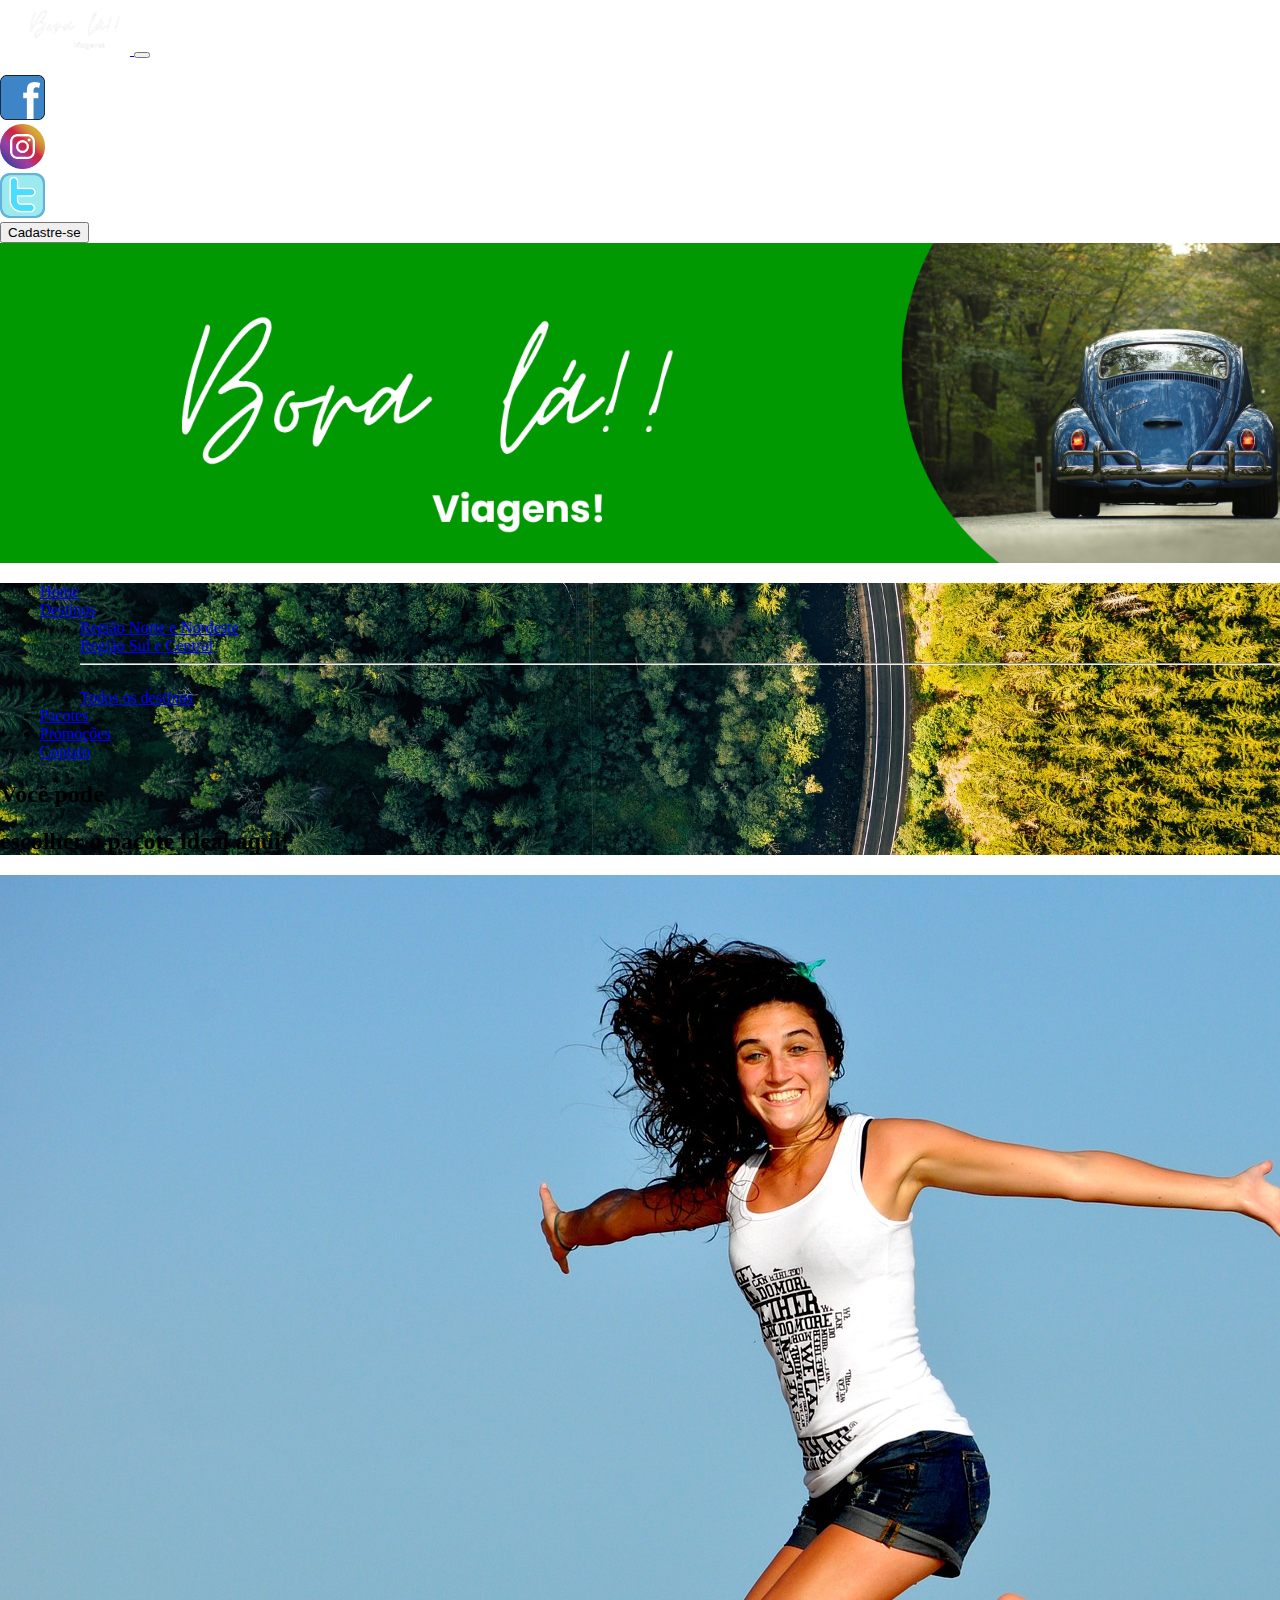
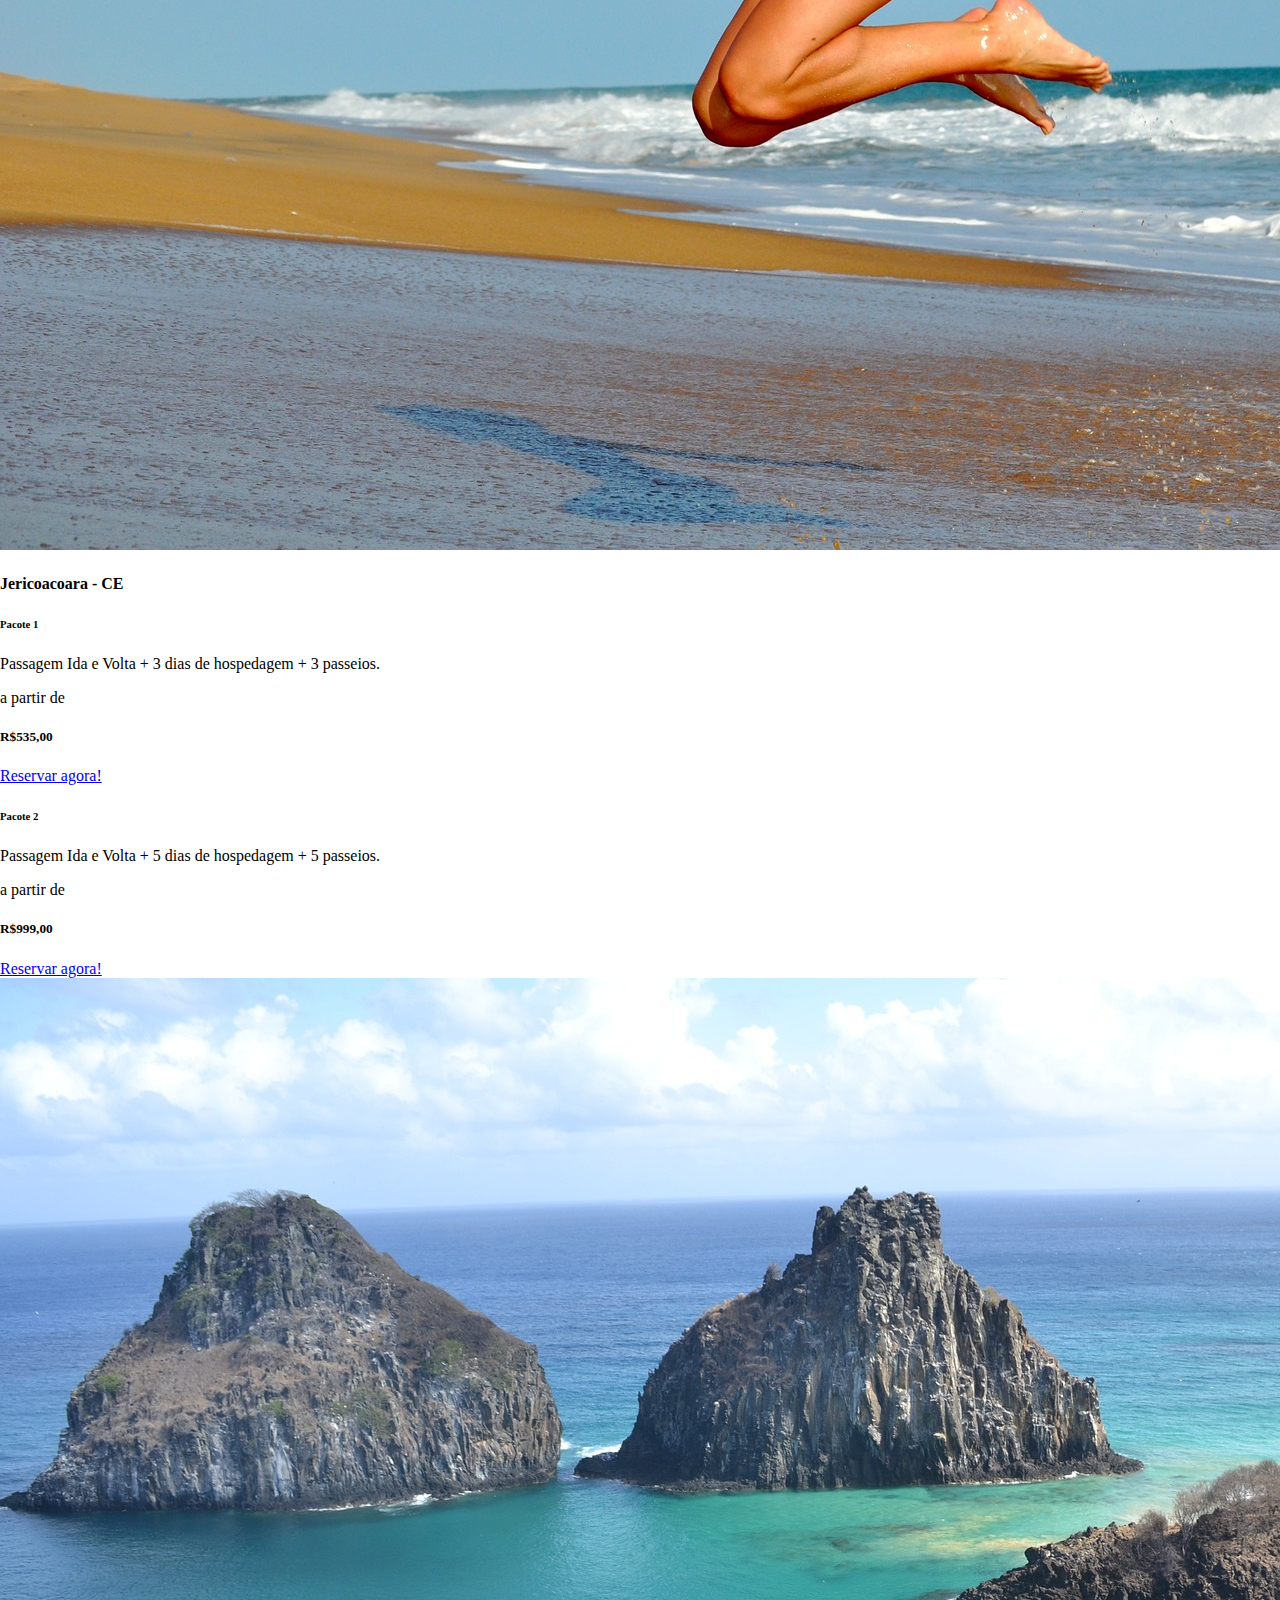
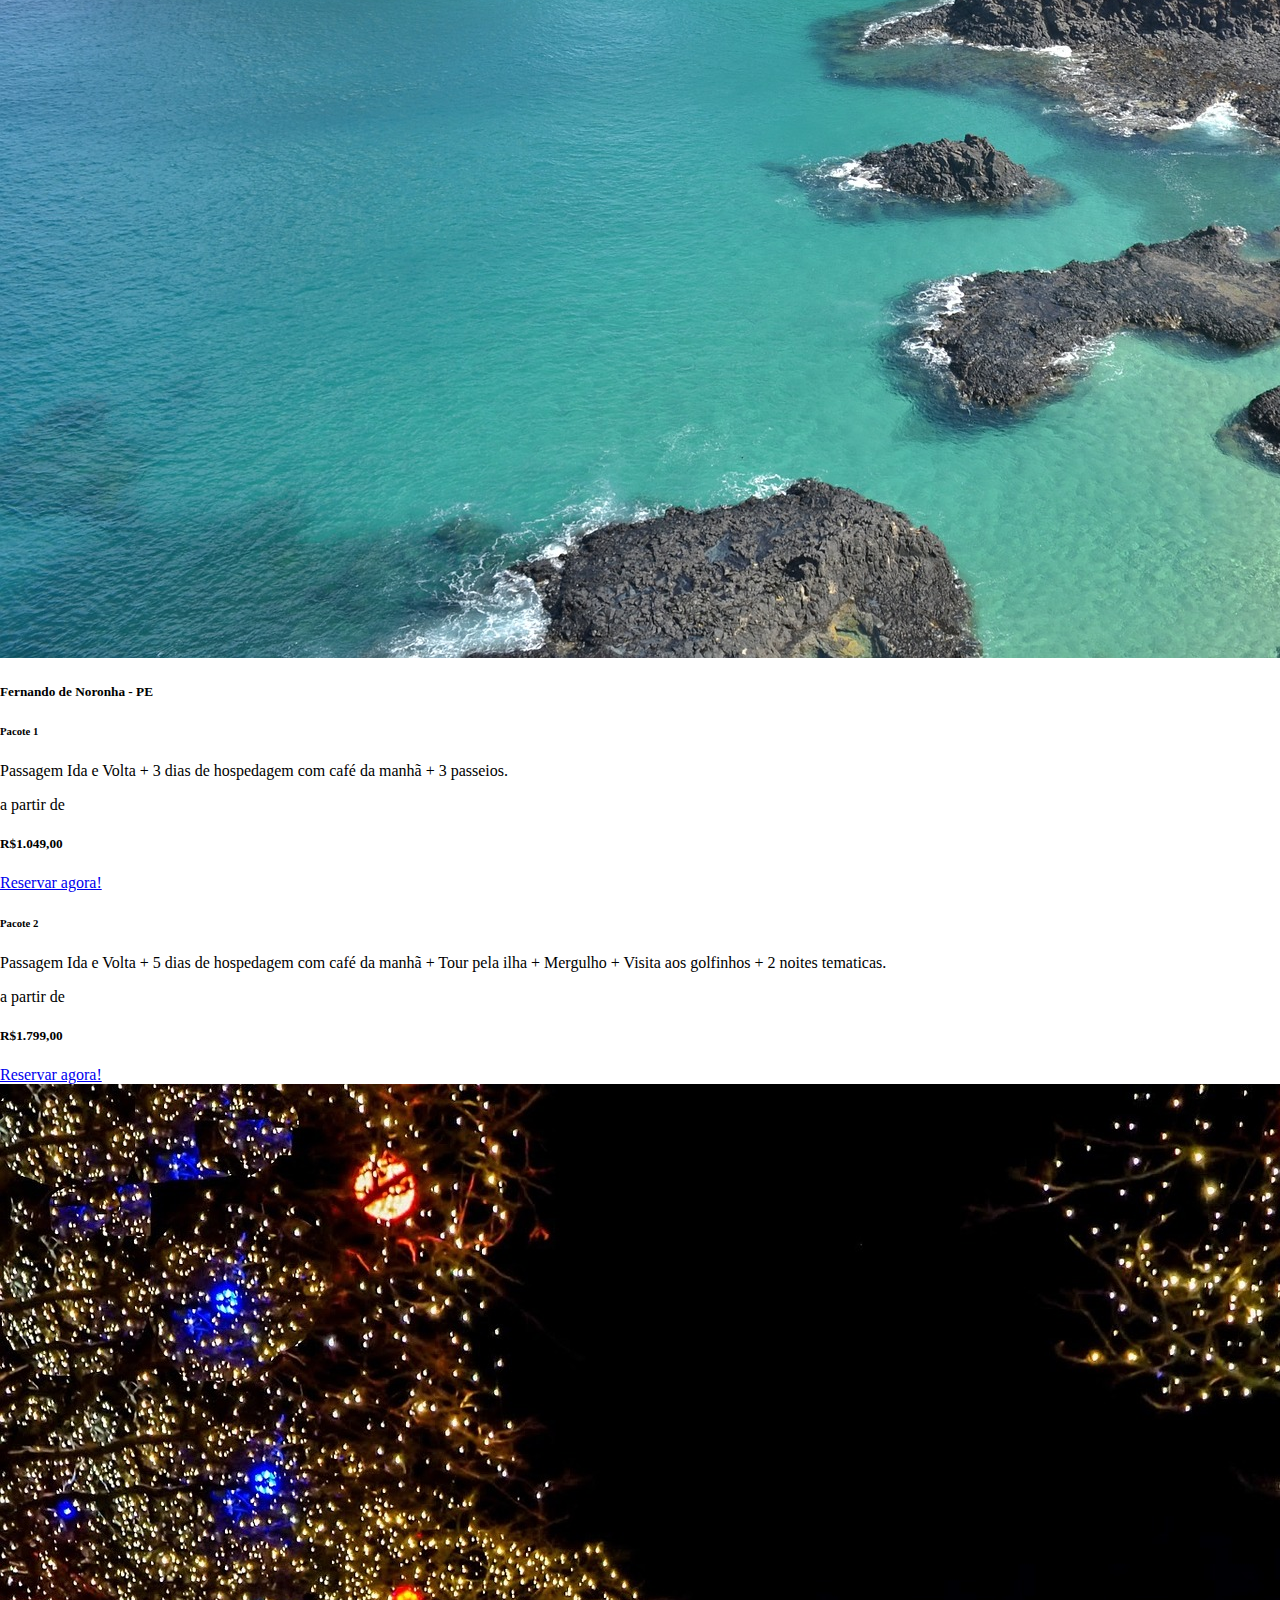
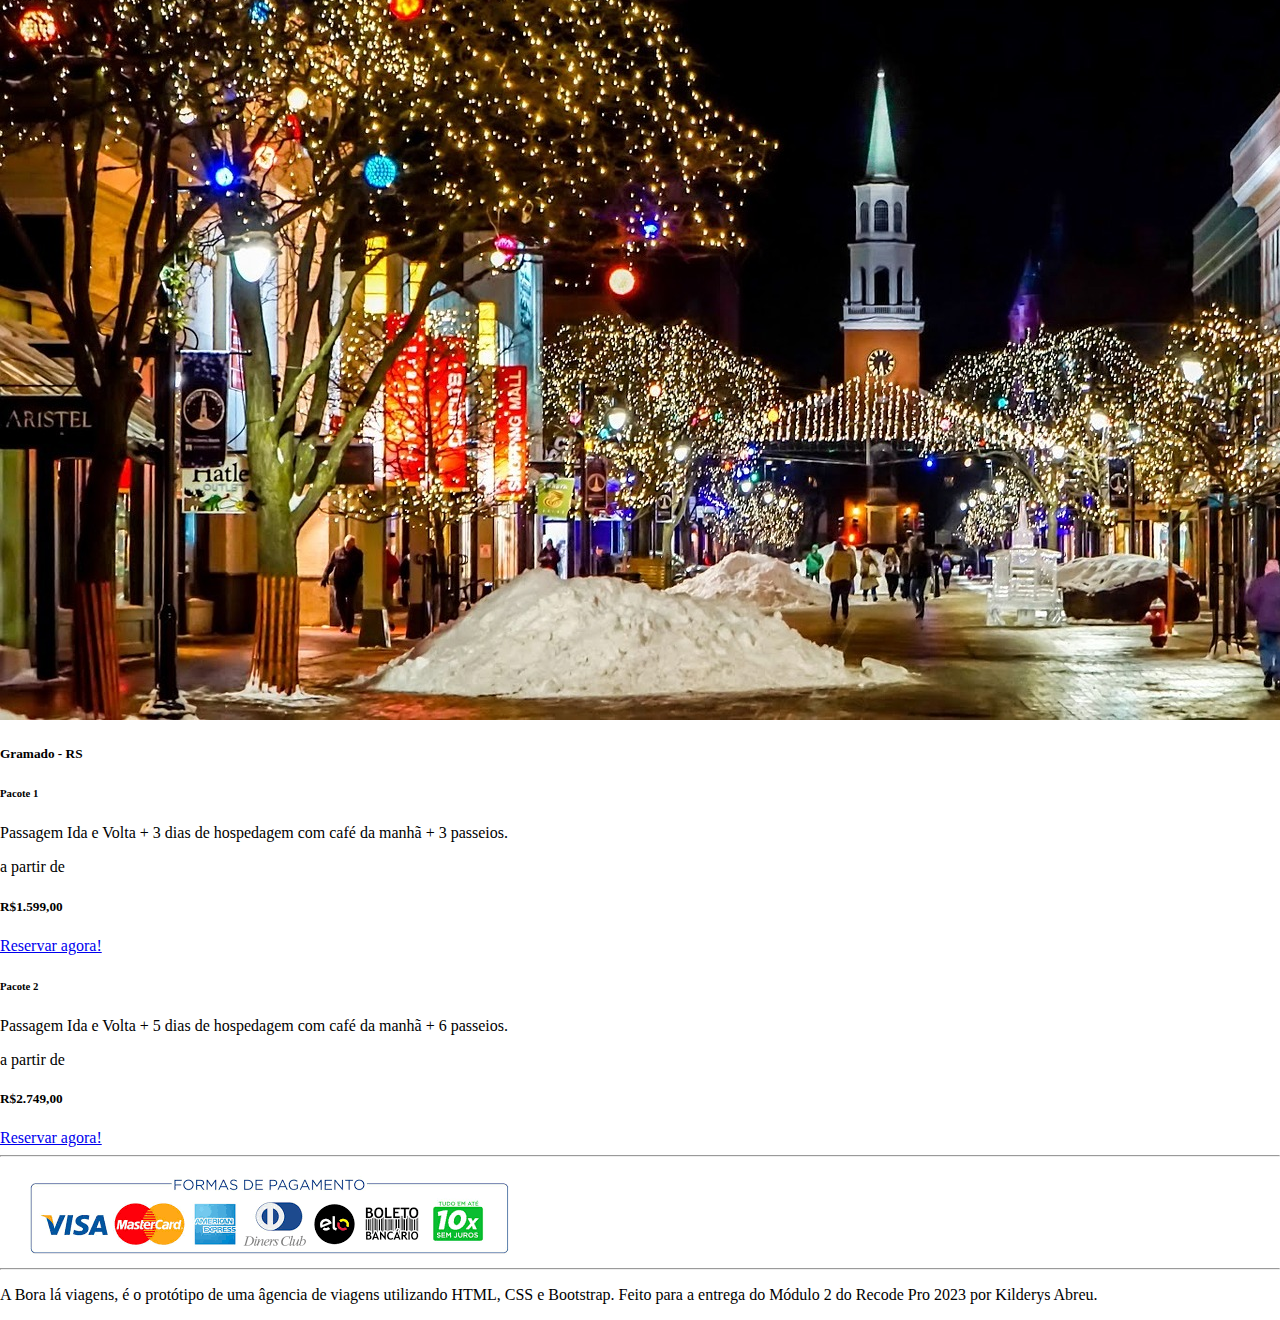
<file: pacotes.html>
<!DOCTYPE html>
<html lang="pt-br">

<head>
  <meta charset="UTF-8">
  <meta http-equiv="X-UA-Compatible" content="IE=edge">
  <meta name="viewport" content="width=device-width, initial-scale=1">
  <title>Pacotes - Bora Lá Viagens</title>
  <link href="https://cdn.jsdelivr.net/npm/bootstrap@5.3.2/dist/css/bootstrap.min.css" 
  rel="stylesheet" integrity="sha384-T3c6CoIi6uLrA9TneNEoa7RxnatzjcDSCmG1MXxSR1GAsXEV/Dwwykc2MPK8M2HN" 
  crossorigin="anonymous">
  <link rel="stylesheet" href="./css/style.css">
</head>

<body class="container-fluid">
<!-- Menu principal -->
<nav class="navbar navbar-expand-lg navbar-dark bg-dark">
  <div class="container-fluid">

    <a class="navbar-brand" href="#">
      <img class="logopequena" src="./imagens/bora-la-logopequena-removebg.png" alt="boralalogo1">
    </a>
    <button class="navbar-toggler" type="button" data-bs-toggle="collapse" data-bs-target="#navbarSupportedContent" aria-controls="navbarSupportedContent" aria-expanded="false" aria-label="Toggle navigation">
      <span class="navbar-toggler-icon"></span>
    </button>
    
    <div class="collapse navbar-collapse" id="navbarSupportedContent">
      <ul class="navbar-nav me-auto mb-2 mb-lg-0">
      </ul>
      <form class="d-flex" role="cadastro">
        <div class="d-flex me-3 mb-2">
          <li class="nav-item me-3">
            <a class="nav-link" aria-current="page" href="www.facebook.com/">
              <img class="icones-pequenos" src="./imagens/facebook-icon.png" alt="facebook-icon">
            </a>
          </li>
          <li class="nav-item me-3">
            <a class="nav-link" href="www.instagram.com">
              <img class="icones-pequenos" src="./imagens/instagram-icon.png" alt="instagram-icon">
            </a>
          </li>
          <li class="nav-item">
            <a class="nav-link" href="www.twitter.com">
              <img class="icones-pequenos" src="./imagens/twitter-icon.png" alt="twitter-icon">
            </a>
          </li>
        </div>
        <a href="cadastro.html">
          <button class="btn btn-success mt-4 h-50 text-nowrap" type="button">Cadastre-se</button>
        </a>
    </div>
  </div>
</nav>


  <header class="bg-warning p-3">
    <img src="./imagens/logoborala.png" alt="logoborala">
    <!-- no css: definir a largura do header img 100% -->
  </header>



  <section class="background-home p-4">
    
    <!--Nav-->
    <nav>
    <div>
      <ul class="nav d-flex justify-content-center shadow-sm bg-transparent">
        <li class="nav-item">
          <a class="nav-link text-white" href="index.html">Home</a>
        </li>
        <li class="nav-item dropdown">
          <a class="nav-link dropdown-toggle text-white" href="#" role="button" data-bs-toggle="dropdown" aria-expanded="false">
            Destinos
          </a>
          <ul class="dropdown-menu">
            <li><a class="dropdown-item" href="#">Região Norte e Nordeste</a></li>
            <li><a class="dropdown-item" href="#">Região Sul e Central</a></li>
            <li><hr class="dropdown-divider"></li>
            <li><a class="dropdown-item" href="destino.html">Todos os destinos</a></li>
          </ul>
        </li>
        <li class="nav-item">
          <a class="nav-link active text-warning" href="pacotes.html">Pacotes</a>
        </li>
        <li class="nav-item">
          <a class="nav-link text-white" href="promocoes.html">Promoções</a>
        </li>
        <li class="nav-item">
          <a class="nav-link text-white" href="contato.html">Contato</a>
        </li>
      </ul>
    </div>
  </nav>
      <!--Fim Nav-->
    

    <!--frase efeito-->
    <div class="d-lg-flex">

      <h2 class="text-warning p-1 mt-4">Você pode </h2>
      <h2 class="text-white ml-0 p-1 mt-4">escolher o pacote ideal aqui!</h2>
    </div>
  </section>
  


  <!--CARDS GRANDES -->
  <div class="w-100 d-lg-flex p-5 justify-content-lg-center">   
      <!-- inicio card 1-->
      <section class="col-md-8 m-1">
      <div class="card text-center m-1 w-100" style="width: 20rem;">
        <img src="./imagens/jericoacoara.jpg" class="card-img-top img-thumbnail" alt="jericoacoara">
      </div>   
      </section>  
        <div class="card-body ms-lg-3">
          <h4 class="card-title">Jericoacoara - CE</h4>
          <h6>Pacote 1</h6>
          <p class="card-text">Passagem Ida e Volta + 3 dias de hospedagem + 3 passeios.</p>
          <p class="font-weight-light">a partir de</p>
          <h5>R$535,00</h5>
          <a href="#" class="btn btn-primary mb-4">Reservar agora!</a>

          <h6>Pacote 2</h6>
          <p class="card-text">Passagem Ida e Volta + 5 dias de hospedagem + 5 passeios.</p>
          <p class="font-weight-light">a partir de</p>
          <h5>R$999,00</h5>
          <a href="#" class="btn btn-primary">Reservar agora!</a>
        </div>    
      <!-- fim card 1-->
  </div>

  <div class="w-100 d-lg-flex p-5 justify-content-lg-center">
       <!-- inicio card 2-->
       <section class="col-md-8 m-1">
       <div class="card text-center m-1 w-100" style="width: 20rem;">
          <img src="./imagens/fernando-de-noronha.jpg" class="card-img-top img-thumbnail" alt="fernando-de-noronha">
      </div>   
      </section>
          <div class="card-body ms-lg-3">
            <h5 class="card-title">Fernando de Noronha - PE</h5>
            <h6>Pacote 1</h6>
          <p class="card-text">Passagem Ida e Volta + 3 dias de hospedagem com café da manhã + 3 passeios.</p>
          <p class="font-weight-light">a partir de</p>
          <h5>R$1.049,00</h5>
          <a href="#" class="btn btn-primary mb-4">Reservar agora!</a>

          <h6>Pacote 2</h6>
          <p class="card-text">Passagem Ida e Volta + 5 dias de hospedagem com café da manhã + Tour pela ilha + Mergulho + Visita aos golfinhos + 2 noites tematicas.</p>
          <p class="font-weight-light">a partir de</p>
          <h5>R$1.799,00</h5>
          <a href="#" class="btn btn-primary">Reservar agora!</a>
          </div>
        
        <!-- fim card 2-->
  </div>

  <div class="w-100 d-lg-flex p-5 justify-content-lg-center">
      <!-- inicio card 3-->
      <section class="col-md-8 m-1">
      <div class="card text-center m-1 w-100" style="width: 20rem;">
              <img src="./imagens/gramado-natal.jpg" class="card-img-top img-thumbnail" alt="gramado">
      </div>   
      </section>

      <div class="card-body ms-lg-3">
          <h5 class="card-title">Gramado - RS</h5>
          <h6>Pacote 1</h6>
          <p class="card-text">Passagem Ida e Volta + 3 dias de hospedagem com café da manhã + 3 passeios.</p>
          <p class="font-weight-light">a partir de</p>
          <h5>R$1.599,00</h5>
          <a href="#" class="btn btn-primary mb-4">Reservar agora!</a>

          <h6>Pacote 2</h6>
          <p class="card-text">Passagem Ida e Volta + 5 dias de hospedagem com café da manhã + 6 passeios.</p>
          <p class="font-weight-light">a partir de</p>
          <h5>R$2.749,00</h5>
          <a href="#" class="btn btn-primary">Reservar agora!</a>
      </div>
       
       <!-- fim card 3-->
 </div>
  


      <footer class="text-center bg-light">
          <hr>
          <img src="./imagens/formas-de-pagamento.png" class="rounded mx-auto d-block footer-img" alt="formas-de-pagamento">
          <hr>
          <p class="font-weight-light">A Bora lá viagens, é o protótipo de uma âgencia de viagens utilizando HTML, CSS e Bootstrap. 
            Feito para a entrega do Módulo 2 do Recode Pro 2023 por Kilderys Abreu.</p>
          </footer>
          <script src="https://cdn.jsdelivr.net/npm/bootstrap@5.3.2/dist/js/bootstrap.bundle.min.js" integrity="sha384-C6RzsynM9kWDrMNeT87bh95OGNyZPhcTNXj1NW7RuBCsyN/o0jlpcV8Qyq46cDfL" crossorigin="anonymous"></script>

</body>
</file>
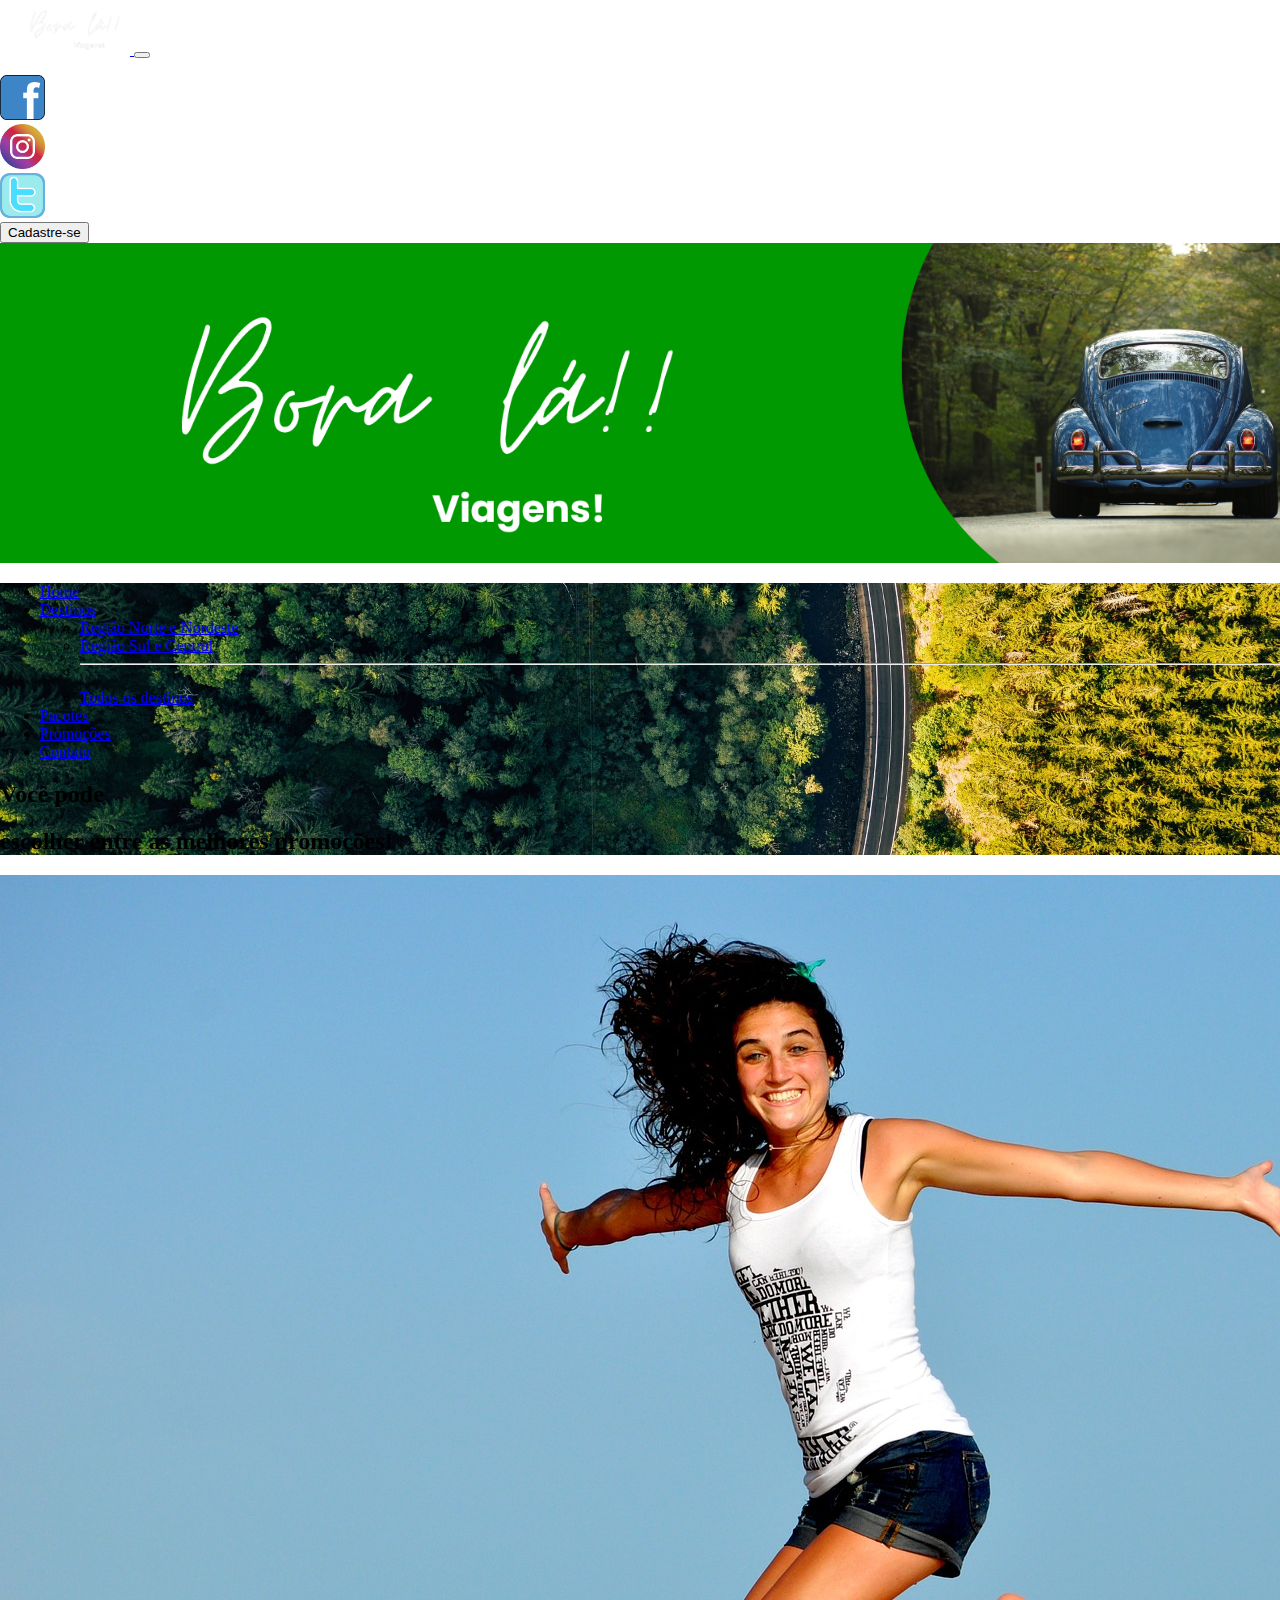
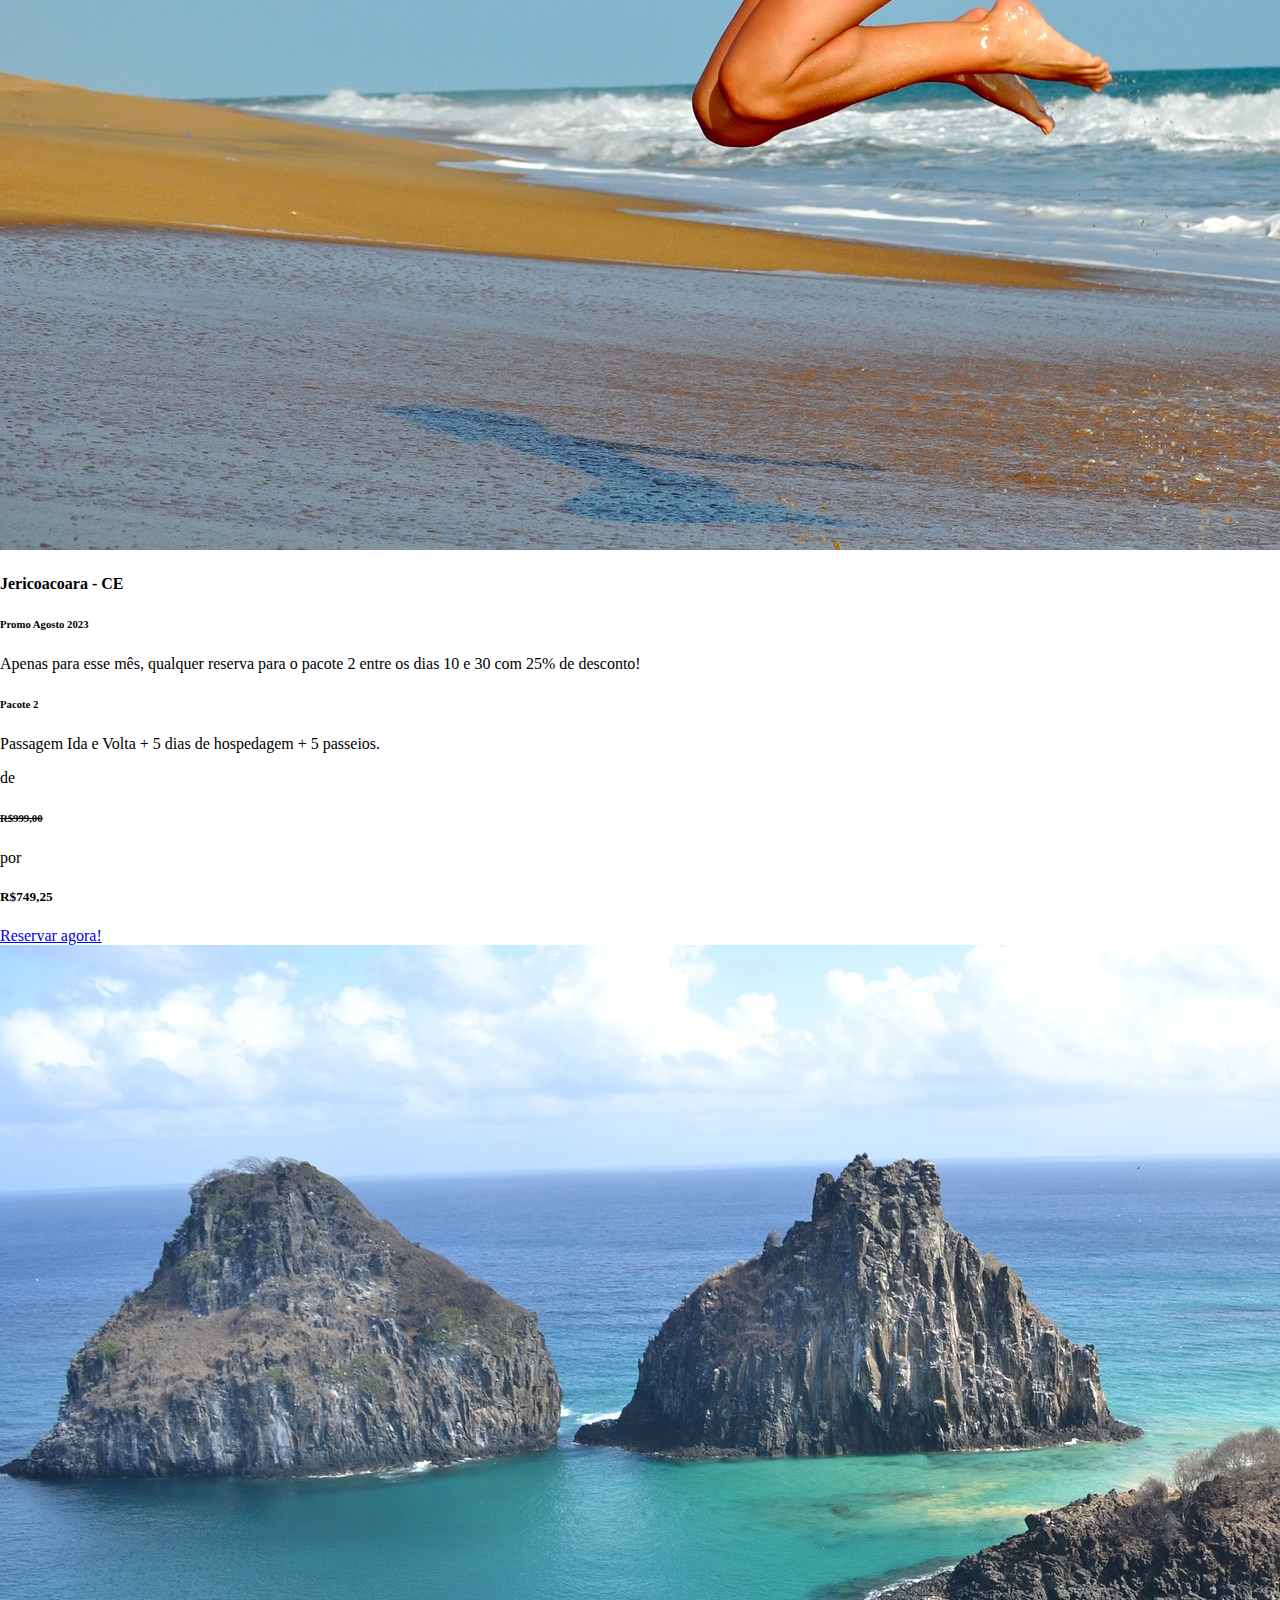
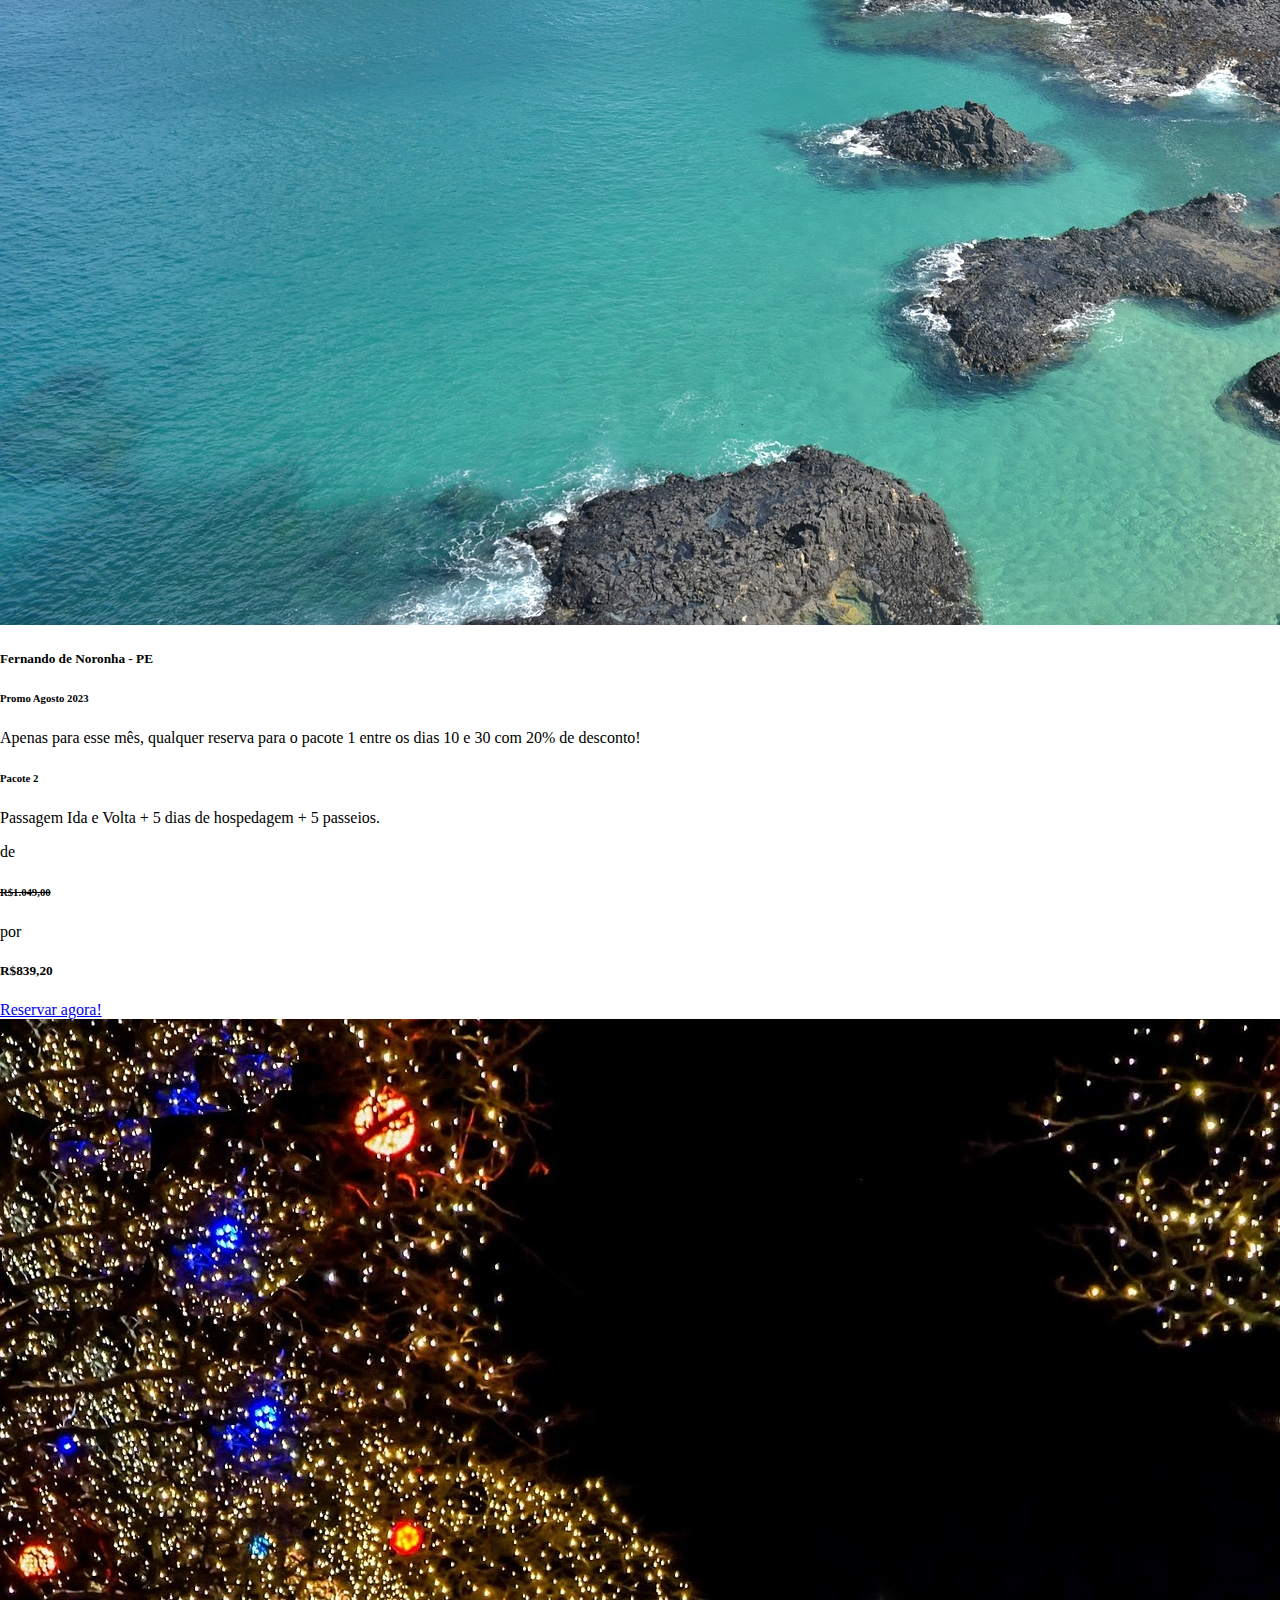
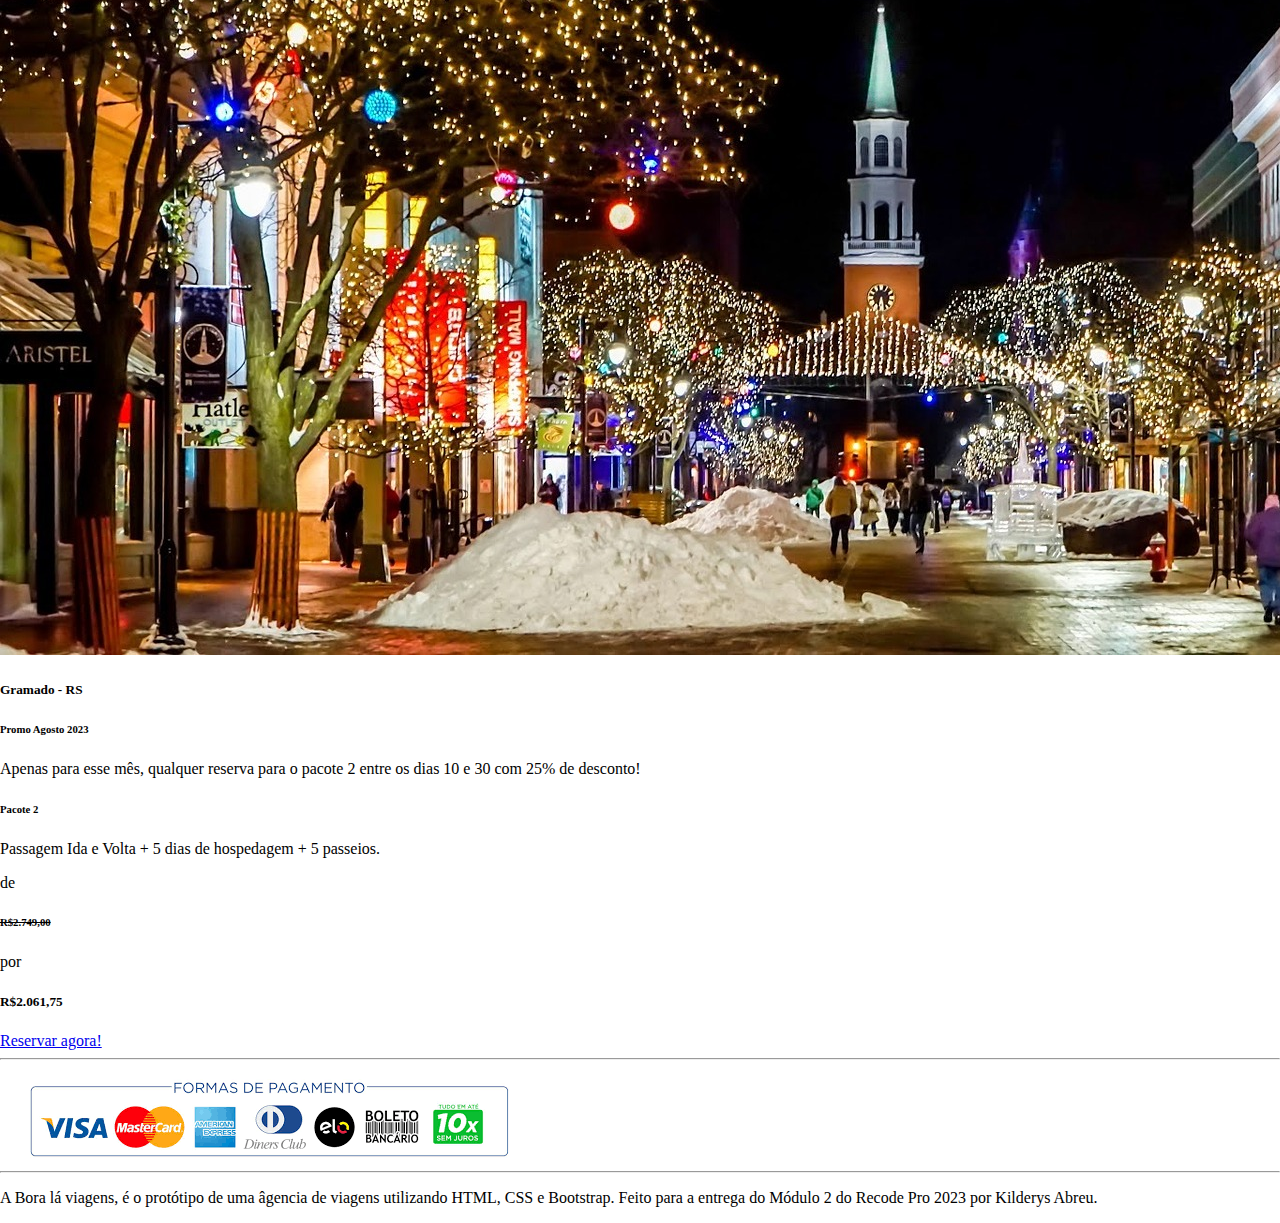
<file: promocoes.html>
<!DOCTYPE html>
<html lang="pt-br">

<head>
  <meta charset="UTF-8">
  <meta http-equiv="X-UA-Compatible" content="IE=edge">
  <meta name="viewport" content="width=device-width, initial-scale=1">
  <title>Promoções - Bora Lá Viagens</title>
  <link href="https://cdn.jsdelivr.net/npm/bootstrap@5.3.2/dist/css/bootstrap.min.css" 
  rel="stylesheet" integrity="sha384-T3c6CoIi6uLrA9TneNEoa7RxnatzjcDSCmG1MXxSR1GAsXEV/Dwwykc2MPK8M2HN" 
  crossorigin="anonymous">
  <link rel="stylesheet" href="./css/style.css">
</head>

<body class="container-fluid">
<!-- Menu principal -->
<nav class="navbar navbar-expand-lg navbar-dark bg-dark">
  <div class="container-fluid">

    <a class="navbar-brand" href="#">
      <img class="logopequena" src="./imagens/bora-la-logopequena-removebg.png" alt="boralalogo1">
    </a>
    <button class="navbar-toggler" type="button" data-bs-toggle="collapse" data-bs-target="#navbarSupportedContent" aria-controls="navbarSupportedContent" aria-expanded="false" aria-label="Toggle navigation">
      <span class="navbar-toggler-icon"></span>
    </button>
    
    <div class="collapse navbar-collapse" id="navbarSupportedContent">
      <ul class="navbar-nav me-auto mb-2 mb-lg-0">
      </ul>
      <form class="d-flex" role="cadastro">
        <div class="d-flex me-3 mb-2">
          <li class="nav-item me-3">
            <a class="nav-link" aria-current="page" href="www.facebook.com/">
              <img class="icones-pequenos" src="./imagens/facebook-icon.png" alt="facebook-icon">
            </a>
          </li>
          <li class="nav-item me-3">
            <a class="nav-link" href="www.instagram.com">
              <img class="icones-pequenos" src="./imagens/instagram-icon.png" alt="instagram-icon">
            </a>
          </li>
          <li class="nav-item">
            <a class="nav-link" href="www.twitter.com">
              <img class="icones-pequenos" src="./imagens/twitter-icon.png" alt="twitter-icon">
            </a>
          </li>
        </div>
        <a href="cadastro.html">
          <button class="btn btn-success mt-4 h-50 text-nowrap" type="button">Cadastre-se</button>
        </a>
    </div>
  </div>
</nav>


  <header class="bg-warning p-3">
    <img src="./imagens/logoborala.png" alt="logoborala">
    <!-- no css: definir a largura do header img 100% -->
  </header>



  <section class="background-home p-4">
    
    <!--Nav-->
    <nav>
    <div>
      <ul class="nav d-flex justify-content-center shadow-sm bg-transparent">
        <li class="nav-item">
          <a class="nav-link text-white" href="index.html">Home</a>
        </li>
        <li class="nav-item dropdown">
          <a class="nav-link dropdown-toggle text-white" href="#" role="button" data-bs-toggle="dropdown" aria-expanded="false">
            Destinos
          </a>
          <ul class="dropdown-menu">
            <li><a class="dropdown-item" href="#">Região Norte e Nordeste</a></li>
            <li><a class="dropdown-item" href="#">Região Sul e Central</a></li>
            <li><hr class="dropdown-divider"></li>
            <li><a class="dropdown-item" href="destino.html">Todos os destinos</a></li>
          </ul>
        </li>
        <li class="nav-item">
          <a class="nav-link text-white" href="pacotes.html">Pacotes</a>
        </li>
        <li class="nav-item">
          <a class="nav-link active text-warning " href="promocoes.html">Promoções</a>
        </li>
        <li class="nav-item">
          <a class="nav-link text-white" href="contato.html">Contato</a>
        </li>
      </ul>
    </div>
  </nav>
      <!--Fim Nav-->
    

    <!--frase efeito-->
    <div class="d-lg-flex">

      <h2 class="text-warning p-1 mt-4">Você pode </h2>
      <h2 class="text-white ml-0 p-1 mt-4">escolher entre as melhores promoções!</h2>
    </div>
</section>
  
<!--CARDS GRANDES -->
<div class="w-100 d-lg-flex p-5 justify-content-lg-center">   
    <!-- inicio card 1-->
    <section class="col-md-8 m-1">
    <div class="card text-center m-1 w-100" style="width: 20rem;">
      <img src="./imagens/jericoacoara.jpg" class="card-img-top img-thumbnail" alt="jericoacoara">
    </div>   
    </section>  
      <div class="card-body ms-lg-3">
        <h4 class="card-title">Jericoacoara - CE</h4>
        <h6>Promo Agosto 2023</h6>
        <p class="card-text">Apenas para esse mês, qualquer reserva para o pacote 2 entre os dias 10 e 30 com 25% de desconto!</p>
        

        <h6>Pacote 2</h6>
        <p class="card-text">Passagem Ida e Volta + 5 dias de hospedagem + 5 passeios.</p>
        <p class="font-weight-light">de</p>
        <h6><s>R$999,00</s></h6>
        <p class="font-weight-light">por</p>
        <h5>R$749,25</h5>
        <a href="#" class="btn btn-primary">Reservar agora!</a>
      </div>    
    <!-- fim card 1-->
</div>

<div class="w-100 d-lg-flex p-5 justify-content-lg-center">
     <!-- inicio card 2-->
     <section class="col-md-8 m-1">
     <div class="card text-center m-1 w-100" style="width: 20rem;">
        <img src="./imagens/fernando-de-noronha.jpg" class="card-img-top img-thumbnail" alt="fernando-de-noronha">
    </div>   
    </section>
        <div class="card-body ms-lg-3">
          <h5 class="card-title">Fernando de Noronha - PE</h5>
          <h6>Promo Agosto 2023</h6>
        <p class="card-text">Apenas para esse mês, qualquer reserva para o pacote 1 entre os dias 10 e 30 com 20% de desconto!</p>
        

        <h6>Pacote 2</h6>
        <p class="card-text">Passagem Ida e Volta + 5 dias de hospedagem + 5 passeios.</p>
        <p class="font-weight-light">de</p>
        <h6><s>R$1.049,00</s></h6>
        <p class="font-weight-light">por</p>
        <h5>R$839,20</h5>
        <a href="#" class="btn btn-primary">Reservar agora!</a>
        </div>
      
      <!-- fim card 2-->
</div>

<div class="w-100 d-lg-flex p-5 justify-content-lg-center">
    <!-- inicio card 3-->
    <section class="col-md-8 m-1">
    <div class="card text-center m-1 w-100" style="width: 20rem;">
            <img src="./imagens/gramado-natal.jpg" class="card-img-top img-thumbnail" alt="gramado">
    </div>   
    </section>

    <div class="card-body ms-lg-3">
        <h5 class="card-title">Gramado - RS</h5>
        <h6>Promo Agosto 2023</h6>
        <p class="card-text">Apenas para esse mês, qualquer reserva para o pacote 2 entre os dias 10 e 30 com 25% de desconto!</p>
        

        <h6>Pacote 2</h6>
        <p class="card-text">Passagem Ida e Volta + 5 dias de hospedagem + 5 passeios.</p>
        <p class="font-weight-light">de</p>
        <h6><s>R$2.749,00</s></h6>
        <p class="font-weight-light">por</p>
        <h5>R$2.061,75</h5>
        <a href="#" class="btn btn-primary">Reservar agora!</a>
    </div>
     
     <!-- fim card 3-->
</div>



    <footer class="text-center bg-light">
        <hr>
        <img src="./imagens/formas-de-pagamento.png" class="rounded mx-auto d-block footer-img" alt="formas-de-pagamento">
        <hr>
        <p class="font-weight-light">A Bora lá viagens, é o protótipo de uma âgencia de viagens utilizando HTML, CSS e Bootstrap. 
          Feito para a entrega do Módulo 2 do Recode Pro 2023 por Kilderys Abreu.</p>
        </footer>
        <script src="https://cdn.jsdelivr.net/npm/bootstrap@5.3.2/dist/js/bootstrap.bundle.min.js" integrity="sha384-C6RzsynM9kWDrMNeT87bh95OGNyZPhcTNXj1NW7RuBCsyN/o0jlpcV8Qyq46cDfL" crossorigin="anonymous"></script>

</body>
</file>
<file: css/style.css>
header img {
    width: 100%;
}


.background-home {
    background-image: url("../imagens/background2.jpg");
    background-size: cover;
    background-position: center;
    background-repeat: no-repeat;
    position: relative;
    z-index: 1;
    
}

body {
    width: 100%;
    height: 100%;
    margin: 0 auto;
}

.menu-principal {
    width: 100%;
    display: inline-flexbox;
    background-color: black;
    height: 60px;
}

/* ajuste de tamanho das imagens  */

.logopequena {
    height: 55px;
    width: 110px;
    margin-left: 20px;

}

.logomedia {
    height: 100px;
    width: 200px;
    margin-left: 20px;

}

.icones-pequenos {
    height: 45px;
    width: 45px;

}

.icones-medios {
    height: 50px;
    width: 150px;

}
/* ajuste de posicao das imagens */

.logo {
    float:left; 
    width: 20%;
}

.redes-sociais ul li {
    display: inline-block;
    margin-left: 15px;

}

.redes-sociais {
    float: right;
    width: 75%;
    margin-top: 8px;
    /*position: relative;
    left: 700px;*/
}

@media screen and (max-width: 991px) {
        .iordem {
            display: flex;
            flex-direction: column;
        }

        .iordem-1 {
            order: 2;
        }

        .iordem-2 {
            order: 1;
        }

        .footer-img {
            height: 35%;
            width: 80%;

        }
}
</file>
